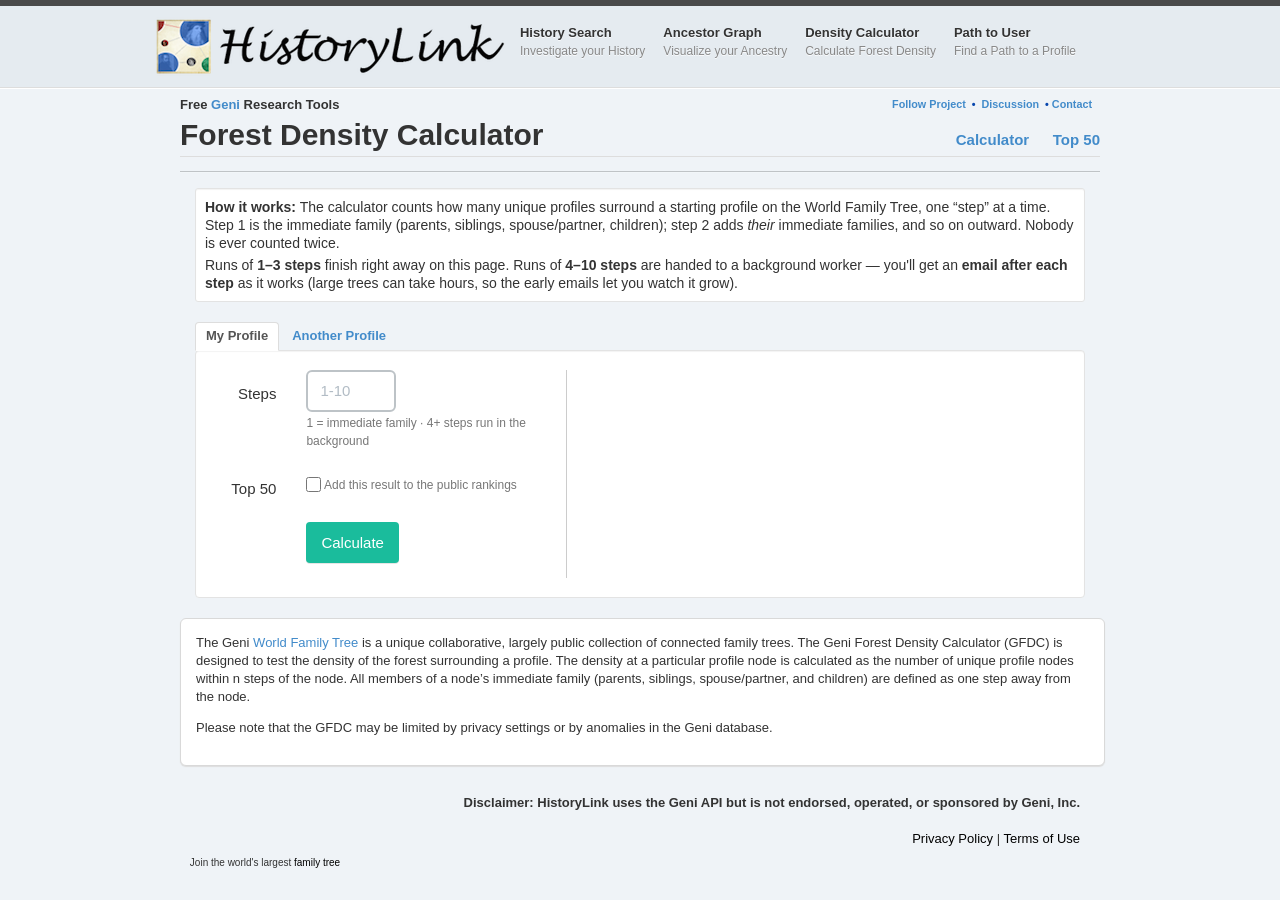
<file: templates/index.html>
<!doctype html>
<html xmlns="http://www.w3.org/1999/html">
<head>
    <title>Geni Forest Density Calculator</title>
    <meta name="google-site-verification" content="ZZb_ln-Vw9D0-tulhOxzLeg4YkRGXn9sfvtDq8d_CU8" />
    <link rel="icon" type="image/png" href="/static/favicon.ico?v=2" />
    <link href="/static/images/apple-touch-icon.png" rel="apple-touch-icon" />
    <link href="/static/images/apple-touch-icon-72x72.png" rel="apple-touch-icon" sizes="72x72" />
    <link href="/static/images/apple-touch-icon-114x114.png" rel="apple-touch-icon" sizes="114x114" />
    <link href="/static/images/apple-touch-icon-144x144.png" rel="apple-touch-icon" sizes="144x144" />
    <link type="text/css" rel="stylesheet" href="/static/css/base.css">
    <style>
        /* Four header items: tighten padding so they fit on one row */
        nav a, nav a:visited, nav a:focus { padding-left: 9px; padding-right: 9px; }
    </style>
    <script src="//ajax.googleapis.com/ajax/libs/jquery/1.7.1/jquery.min.js"></script>
    <script>window.jQuery || document.write('<script src="/static/js/jquery.js"><\/script>')</script>
    <script language="javascript" type="text/javascript">
        if(typeof String.prototype.trim !== 'function') {
            String.prototype.trim = function() {
                return this.replace(/^\s+|\s+$/g, '');
            }
        }
        if (!String.prototype.contains) {
            String.prototype.contains = function () {
                return String.prototype.indexOf.apply(this, arguments) !== -1;
            }
        }
        function isIE () {
          var myNav = navigator.userAgent.toLowerCase();
          return (myNav.indexOf('msie') != -1) ? parseInt(myNav.split('msie')[1]) : 15;
        }
    </script>


</head>
<body>
<div id="SiteContainer">

    <div id="headercolumn" class="columntab">
        <header>
        <div id="outerheader">
            <div class="container">
                <h1 class="logo one-third column alpha">
                    <a href="http://historylink.herokuapp.com/" title="HistoryLink">
                        <img src="/static/images/HistoryLink6.png" alt="HistoryLink" class="scale-with-grid" style="padding-left: 10px; padding-top: 5px;"/>
                        <img src="/static/images/HistoryLink5sm.png" alt="HistoryLink" class="scale-with-grid mobile-only"/>
                    </a>
                </h1>
                <nav class="menu two-thirds column omega">

                    <ul class="nav" style="margin-left: -2px!important;">
                        <li><a href="http://historylink.herokuapp.com/history">History Search<br/><span style="color: #888">Investigate your History</span></a></li>
                        <li><a href="http://historylink.herokuapp.com/graph">Ancestor Graph<br/><span style="color: #888">Visualize your Ancestry</span></a></li>
                        <li><a href="/login">Density Calculator<br/><span style="color: #888">Calculate Forest Density</span></a></li>
                        <li><a href="https://path-to-user.herokuapp.com/">Path to User<br/><span style="color: #888">Find a Path to a Profile</span></a></li>
                        <!--
                        <li><a href="/graph">SmartCopy<br/><span style="color: #888">Visualize your Ancestry</span></a></li>
                        <li><a href="/logout">Logout</a></li>
                        -->
                    </ul>
                </nav>
            </div>
            <div class="bottom-gradient ">
                <span class="left"></span>
                <span class="center"></span>
                <span class="right"></span>
            </div>
            </div>
            <div class="progress3" id="projectprocessing" style="display: none; text-shadow: none; text-align: center; color: #ffffff; background-color: #4a4a4a; border-bottom: 1px solid white; box-shadow: 0 1px 0 #dddddd; padding-bottom: 2px; padding-top: 2px; padding-bottom: 4px;"></div>
            <div class="progress1" id="statustext" style="display: none; text-shadow: none; text-align: center; color: #ffffff; background-color: #4a4a4a; border-bottom: 1px solid white; box-shadow: 0 1px 0 #dddddd; padding-bottom: 2px; padding-top: 2px; padding-bottom: 4px;"></div>
        </header>
    </div>

    <div class="progress2" style="display: none; height: 24px;"></div>
    <script>
        if (isIE() > 8) {
            document.write('<div style="padding-top: 70px;"></div>');
        } else {
            document.write('<center><strong>HistoryLink support for Internet Explorer ' + isIE() + ' is limited (unsupported for graph).  Please download <a href="http://www.google.com/chrome/" target="_blank">Google Chrome</a> or <a href="http://www.mozilla.org/en-US/firefox/" target="_blank">Firefox</a>.</strong></center>');
        }
    </script>

    <noscript>
        <div style="color:red;padding:100px;font-size:3em;">
            You need to enable JavaScript to experience the wonder of this site!
        </div>
    </noscript>

    <div id="page" class="columntab">


        <div style="margin-right: 30px;">
            <span><br/><strong>Free <a href="http://www.geni.com/" target="_blank">Geni</a> Research Tools</strong></span>
            <span style="float: right; margin-right: 8px; margin-top: -3px;"><strong><small><a href="http://www.geni.com/projects/HistoryLink/14021" target="_blank">Follow Project</a> <span style="color:#0645AD;">&nbsp;&bull;&nbsp;</span> <a href="http://www.geni.com/discussions?discussion_type=project-14021" target="_blank">Discussion</a> <span style="color:#0645AD;">&nbsp;&bull;&nbsp;</span><a href="javascript:" data-toggle="modal" data-target="#contactForm">Contact</a> </small></strong></span>
            <div ng-app="geniframework">

    <script type="text/javascript" src="/static/js/lib/angular.js"></script>
    <script type="text/javascript" src="/static/js/app.js?v=4"></script>
    <link type="text/css" rel="stylesheet" href="/static/css/custom.css?v=4">

    <link type="text/css" rel="stylesheet" href="/static/css/bootstrap.css">
    <link type="text/css" rel="stylesheet" href="/static/css/flat-ui.css">
    <div class="gfdc-titlebar">
        <h1>Forest Density Calculator</h1>
        <ul class="gfdc-nav">
            <li><a href="#/unique">Calculator</a></li>
            <li><a href="#/top50">Top 50</a></li>
        </ul>
    </div>

    <div>

        <div class="separator" style="margin-bottom: 15px;"></div>
        <div id='pageContent' class='row1'>
            <div ng-view=""> </div>
            <div class='loadingMask' ng-show="loading">
                <div class='loading'></div>
            </div>
            <!-- Modal -->

        </div>

    </div>
</div>
</div>

<div class="shadoweffect-business" style="margin-right: 25px;"><p>The Geni <a href='http://www.geni.com/worldfamilytree' target="blank">World Family Tree</a> is a
    unique collaborative, largely public collection of connected family trees.
    The Geni Forest Density Calculator (GFDC) is designed to test the density of
    the forest surrounding a profile.  The density at a particular profile node is
    calculated as the number of unique profile nodes within n steps of the node.
    All members of a node’s immediate family (parents, siblings, spouse/partner,
    and children) are defined as one step away from the node.</p>
    <p>Please note that the GFDC may be limited by privacy settings or
        by anomalies in the Geni database.</p></div>
<script src="/static/js/lib/jquery-ui-1.10.3.custom.min.js"></script>
<script src="/static/js/lib/bootstrap.min.js"></script>
<br/>
 </div>



    </div>

    <div id="copyright" class="columntab">
        <div class="terms" style="margin-right: 35px;"><br/>
            <table style="width:100%;"><tr><td style="width:205px;">
                <div style='width:200px;text-align:center'><iframe src='http://www.geni.com/trends/world_tree_badge' width='200' height='55' scrolling='no' frameborder='0'></iframe><div style='font-family:Arial,Helvetica,sans-serif;font-size:10px'>Join the world's largest <a href='http://www.geni.com'>family tree</a></div></div></td>
            <td style="text-align: right; vertical-align: text-top;">
                <font size="2"><strong>Disclaimer: HistoryLink uses the Geni API but is not endorsed, operated, or sponsored by Geni, Inc.</strong></font>
                <br/><br/>
                <a href="http://www.geni.com/company/privacy">Privacy Policy</a> |
                <a href="http://www.geni.com/company/terms_of_use">Terms of Use</a>

            </td></tr></table>
        </div>
    </div>
</div>
<div class="modal fade" id="contactForm" tabindex="-1" role="dialog" aria-labelledby="myModalLabel"
                 aria-hidden="true">
                <div class="modal-dialog">
                    <div class="modal-content">
                        <div class="modal-header">
                            <button type="button" class="close" data-dismiss="modal" aria-hidden="true">&times;</button>
                            <h4 class="modal-title" id="contactFormLabel">Contact us</h4>
                        </div>
                        <div class="modal-body">
                            <form id="gfdcContactForm" onsubmit="return gfdcSendContact(this);">
                                <div class="form-group">
                                    <input class="form-control" name="name" placeholder="Your name" maxlength="100" required/>
                                </div>
                                <div class="form-group">
                                    <input class="form-control" type="email" name="email" placeholder="Your email" maxlength="200" required/>
                                </div>
                                <div class="form-group">
                                    <textarea class="form-control" name="message" rows="5" placeholder="Your message" maxlength="4000" required></textarea>
                                </div>
                                <input type="text" name="website" value="" style="display:none" tabindex="-1" autocomplete="off"/>
                                <button type="submit" class="btn btn-primary" id="gfdcContactSend">Send message</button>
                                <span id="gfdcContactStatus" style="margin-left:10px;font-size:13px;"></span>
                            </form>
                        </div>
                        <!--<div class="modal-footer">
                          <button type="button" class="btn btn-default" data-dismiss="modal">Close</button>
                          <button type="button" class="btn btn-primary">Save changes</button>
                        </div>-->
                    </div>
                </div>
            </div>
<script type="text/javascript">
function gfdcSendContact(form){
    var btn = document.getElementById('gfdcContactSend');
    var status = document.getElementById('gfdcContactStatus');
    btn.disabled = true; status.style.color = '#666'; status.textContent = 'Sending…';
    fetch('/contact', {method: 'POST', body: new URLSearchParams(new FormData(form))})
        .then(function(r){ return r.json().then(function(j){ return {ok: r.ok, j: j}; }); })
        .then(function(res){
            btn.disabled = false;
            if(res.ok && res.j.sent){
                status.style.color = '#3c763d'; status.textContent = 'Message sent - thank you!';
            } else {
                status.style.color = '#a94442';
                status.textContent = (res.j && res.j.error) || 'Could not send - please try again.';
            }
        })
        .catch(function(){
            btn.disabled = false;
            status.style.color = '#a94442'; status.textContent = 'Could not send - please try again.';
        });
    return false;
}
</script>
<script language="javascript" type="text/javascript">
    var canvas = window.top.document.getElementById("app_content_frame");
    if (canvas != null) {
        canvas.style.height = document.getElementById("SiteContainer").offsetHeight + "px";
    }
</script>
<script type="text/javascript">

  var _gaq = _gaq || [];
  _gaq.push(['_setAccount', 'UA-44683726-1']);
  _gaq.push(['_trackPageview']);

  (function() {
    var ga = document.createElement('script'); ga.type = 'text/javascript'; ga.async = true;
    ga.src = ('https:' == document.location.protocol ? 'https://ssl' : 'http://www') + '.google-analytics.com/ga.js';
    var s = document.getElementsByTagName('script')[0]; s.parentNode.insertBefore(ga, s);
  })();

</script>
</body>
</html>
</file>
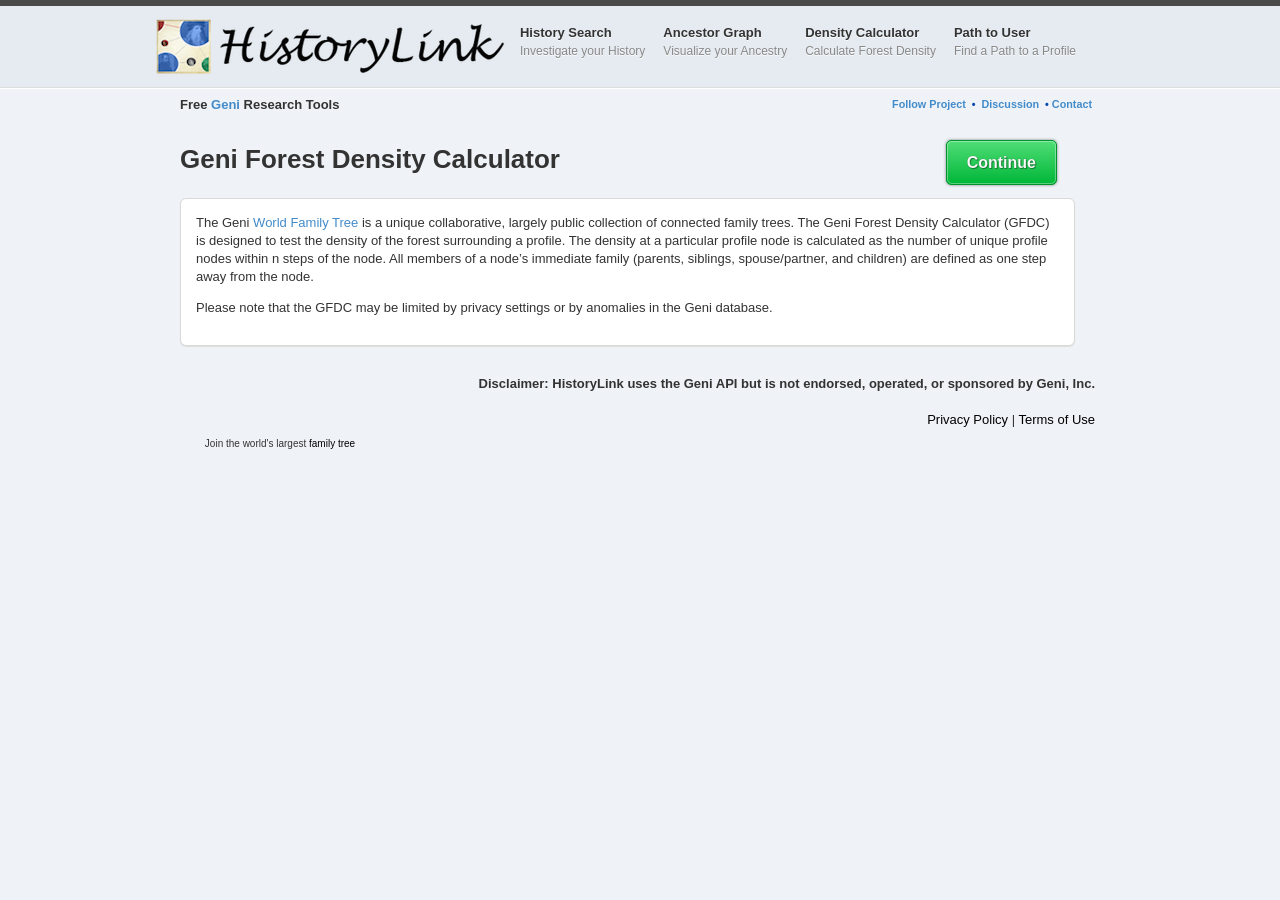
<file: templates/login.html>
<!doctype html>
<html xmlns="http://www.w3.org/1999/html">
<head>
    <title>Geni Forest Density Calculator</title>
    <meta name="google-site-verification" content="ZZb_ln-Vw9D0-tulhOxzLeg4YkRGXn9sfvtDq8d_CU8" />
    <link rel="icon" type="image/png" href="/static/favicon.ico?v=2" />
    <link href="/static/images/apple-touch-icon.png" rel="apple-touch-icon" />
    <link href="/static/images/apple-touch-icon-72x72.png" rel="apple-touch-icon" sizes="72x72" />
    <link href="/static/images/apple-touch-icon-114x114.png" rel="apple-touch-icon" sizes="114x114" />
    <link href="/static/images/apple-touch-icon-144x144.png" rel="apple-touch-icon" sizes="144x144" />
    <link type="text/css" rel="stylesheet" href="/static/css/base.css">
    <style>
        /* Four header items: tighten padding so they fit on one row */
        nav a, nav a:visited, nav a:focus { padding-left: 9px; padding-right: 9px; }
    </style>
    <script src="//ajax.googleapis.com/ajax/libs/jquery/1.7.1/jquery.min.js"></script>
    <script>window.jQuery || document.write('<script src="/static/js/jquery.js"><\/script>')</script>
    <script language="javascript" type="text/javascript">
        if(typeof String.prototype.trim !== 'function') {
            String.prototype.trim = function() {
                return this.replace(/^\s+|\s+$/g, '');
            }
        }
        if (!String.prototype.contains) {
            String.prototype.contains = function () {
                return String.prototype.indexOf.apply(this, arguments) !== -1;
            }
        }
        function isIE () {
            var myNav = navigator.userAgent.toLowerCase();
            return (myNav.indexOf('msie') != -1) ? parseInt(myNav.split('msie')[1]) : 15;
        }
    </script>


</head>
<body>
<div id="SiteContainer">

    <div id="headercolumn" class="columntab">
        <header>
            <div id="outerheader">
                <div class="container">
                    <h1 class="logo one-third column alpha">
                        <a href="http://historylink.herokuapp.com/" title="HistoryLink">
                            <img src="/static/images/HistoryLink6.png" alt="HistoryLink" class="scale-with-grid" style="padding-left: 10px; padding-top: 5px;"/>
                            <img src="/static/images/HistoryLink5sm.png" alt="HistoryLink" class="scale-with-grid mobile-only"/>
                        </a>
                    </h1>
                    <nav class="menu two-thirds column omega">

                        <ul class="nav" style="margin-left: -2px!important;">
                            <li><a href="http://historylink.herokuapp.com/history">History Search<br/><span style="color: #888">Investigate your History</span></a></li>
                            <li><a href="http://historylink.herokuapp.com/graph">Ancestor Graph<br/><span style="color: #888">Visualize your Ancestry</span></a></li>
                            <li><a href="/login">Density Calculator<br/><span style="color: #888">Calculate Forest Density</span></a></li>
                            <li><a href="https://path-to-user.herokuapp.com/">Path to User<br/><span style="color: #888">Find a Path to a Profile</span></a></li>
                            <!--
                            <li><a href="/graph">SmartCopy<br/><span style="color: #888">Visualize your Ancestry</span></a></li>
                            <li><a href="/logout">Logout</a></li>
                            -->
                        </ul>
                    </nav>
                </div>
                <div class="bottom-gradient ">
                    <span class="left"></span>
                    <span class="center"></span>
                    <span class="right"></span>
                </div>
            </div>
            <div class="progress3" id="projectprocessing" style="display: none; text-shadow: none; text-align: center; color: #ffffff; background-color: #4a4a4a; border-bottom: 1px solid white; box-shadow: 0 1px 0 #dddddd; padding-bottom: 2px; padding-top: 2px; padding-bottom: 4px;"></div>
            <div class="progress1" id="statustext" style="display: none; text-shadow: none; text-align: center; color: #ffffff; background-color: #4a4a4a; border-bottom: 1px solid white; box-shadow: 0 1px 0 #dddddd; padding-bottom: 2px; padding-top: 2px; padding-bottom: 4px;"></div>
        </header>
    </div>

    <div class="progress2" style="display: none; height: 24px;"></div>
    <script>
        if (isIE() > 8) {
            document.write('<div style="padding-top: 70px;"></div>');
        } else {
            document.write('<center><strong>HistoryLink support for Internet Explorer ' + isIE() + ' is limited (unsupported for graph).  Please download <a href="http://www.google.com/chrome/" target="_blank">Google Chrome</a> or <a href="http://www.mozilla.org/en-US/firefox/" target="_blank">Firefox</a>.</strong></center>');
        }
    </script>

    <noscript>
        <div style="color:red;padding:100px;font-size:3em;">
            You need to enable JavaScript to experience the wonder of this site!
        </div>
    </noscript>

    <div id="page" class="columntab">
        <div style="margin-right: 30px;">
            <span><br/><strong>Free <a href="http://www.geni.com/" target="_blank">Geni</a> Research Tools</strong></span>
            <span style="float: right; margin-right: 8px; margin-top: -3px;"><strong><small><a href="http://www.geni.com/projects/HistoryLink/14021" target="_blank">Follow Project</a> <span style="color:#0645AD;">&nbsp;&bull;&nbsp;</span> <a href="http://www.geni.com/discussions?discussion_type=project-14021" target="_blank">Discussion</a> <span style="color:#0645AD;">&nbsp;&bull;&nbsp;</span><a href="javascript:" data-toggle="modal" data-target="#contactForm">Contact</a> </small></strong></span>
            <div ng-app="geniframework">

                <script type="text/javascript" src="/static/js/lib/angular.js"></script>
                <script type="text/javascript" src="/static/js/app.js"></script>
                <link type="text/css" rel="stylesheet" href="/static/css/custom.css">

                <link type="text/css" rel="stylesheet" href="/static/css/bootstrap.css">
                <link type="text/css" rel="stylesheet" href="/static/css/flat-ui.css">
                <br/>
                <div class='container'>

                    <table style="width: 100%;"><tr><td><h1>Geni Forest Density Calculator</h1></td><td align="right" valign="top">
                        <div style="display:block;  margin-top: 8px; padding-right: 0px;">
                            <button id="searchbutton" align="MIDDLE" onClick="window.location.href='/login'" class="cta cta-green">Continue</button>
                        </div>
                    </td></tr></table>


                </div>
            </div>
<br/>
            <div class="shadoweffect-business" style="margin-right: 25px;"><p>The Geni <a href='http://www.geni.com/worldfamilytree' target="blank">World Family Tree</a> is a
                unique collaborative, largely public collection of connected family trees.
                The Geni Forest Density Calculator (GFDC) is designed to test the density of
                the forest surrounding a profile.  The density at a particular profile node is
                calculated as the number of unique profile nodes within n steps of the node.
                All members of a node’s immediate family (parents, siblings, spouse/partner,
                and children) are defined as one step away from the node.</p>
                <p>Please note that the GFDC may be limited by privacy settings or
                    by anomalies in the Geni database.</p></div>
            <script src="/static/js/lib/jquery-ui-1.10.3.custom.min.js"></script>
            <script src="/static/js/lib/bootstrap.min.js"></script>
            <br/>
        </div>



    </div>

    <div id="copyright" class="columntab">
        <div class="terms" style="margin-right: 35px;"><br/>
            <table style="width:100%;"><tr><td style="width:205px;">
                <div style='width:200px;text-align:center'><iframe src='http://www.geni.com/trends/world_tree_badge' width='200' height='55' scrolling='no' frameborder='0'></iframe><div style='font-family:Arial,Helvetica,sans-serif;font-size:10px'>Join the world's largest <a href='http://www.geni.com'>family tree</a></div></div></td>
                <td style="text-align: right; vertical-align: text-top;">
                    <font size="2"><strong>Disclaimer: HistoryLink uses the Geni API but is not endorsed, operated, or sponsored by Geni, Inc.</strong></font>
                    <br/><br/>
                    <a href="http://www.geni.com/company/privacy">Privacy Policy</a> |
                    <a href="http://www.geni.com/company/terms_of_use">Terms of Use</a>

                </td></tr></table>
        </div>
    </div>
</div>
<div class="modal fade" id="contactForm" tabindex="-1" role="dialog" aria-labelledby="myModalLabel"
     aria-hidden="true">
    <div class="modal-dialog">
        <div class="modal-content">
            <div class="modal-header">
                <button type="button" class="close" data-dismiss="modal" aria-hidden="true">&times;</button>
                <h4 class="modal-title" id="contactFormLabel">Contact us</h4>
            </div>
            <div class="modal-body">
                <form id="gfdcContactForm" onsubmit="return gfdcSendContact(this);">
                    <div class="form-group">
                        <input class="form-control" name="name" placeholder="Your name" maxlength="100" required/>
                    </div>
                    <div class="form-group">
                        <input class="form-control" type="email" name="email" placeholder="Your email" maxlength="200" required/>
                    </div>
                    <div class="form-group">
                        <textarea class="form-control" name="message" rows="5" placeholder="Your message" maxlength="4000" required></textarea>
                    </div>
                    <input type="text" name="website" value="" style="display:none" tabindex="-1" autocomplete="off"/>
                    <button type="submit" class="btn btn-primary" id="gfdcContactSend">Send message</button>
                    <span id="gfdcContactStatus" style="margin-left:10px;font-size:13px;"></span>
                </form>
            </div>
            <!--<div class="modal-footer">
              <button type="button" class="btn btn-default" data-dismiss="modal">Close</button>
              <button type="button" class="btn btn-primary">Save changes</button>
            </div>-->
        </div>
    </div>
</div>
<script type="text/javascript">
function gfdcSendContact(form){
    var btn = document.getElementById('gfdcContactSend');
    var status = document.getElementById('gfdcContactStatus');
    btn.disabled = true; status.style.color = '#666'; status.textContent = 'Sending…';
    fetch('/contact', {method: 'POST', body: new URLSearchParams(new FormData(form))})
        .then(function(r){ return r.json().then(function(j){ return {ok: r.ok, j: j}; }); })
        .then(function(res){
            btn.disabled = false;
            if(res.ok && res.j.sent){
                status.style.color = '#3c763d'; status.textContent = 'Message sent - thank you!';
            } else {
                status.style.color = '#a94442';
                status.textContent = (res.j && res.j.error) || 'Could not send - please try again.';
            }
        })
        .catch(function(){
            btn.disabled = false;
            status.style.color = '#a94442'; status.textContent = 'Could not send - please try again.';
        });
    return false;
}
</script>
<script language="javascript" type="text/javascript">
    var canvas = window.top.document.getElementById("app_content_frame");
    if (canvas != null) {
        canvas.style.height = document.getElementById("SiteContainer").offsetHeight + "px";
    }
</script>
<script type="text/javascript">

    var _gaq = _gaq || [];
    _gaq.push(['_setAccount', 'UA-44683726-1']);
    _gaq.push(['_trackPageview']);

    (function() {
        var ga = document.createElement('script'); ga.type = 'text/javascript'; ga.async = true;
        ga.src = ('https:' == document.location.protocol ? 'https://ssl' : 'http://www') + '.google-analytics.com/ga.js';
        var s = document.getElementsByTagName('script')[0]; s.parentNode.insertBefore(ga, s);
    })();

</script>
</body>
</html>
</file>
<file: static/css/base.css>
body, div, span, object, iframe, h1, h2, h3, h4, h5, h6, p, blockquote,
pre, a, code, em, img, dl, dt, dd, ol, ul, li, form, table, caption, th,
td, canvas, embed, button {
  margin: 0;
  padding: 0;
  border: 0;
}

a img {border: none; }


ul, ol {
  list-style-type: none;
}

body {
 	margin: 0;
  	margin-bottom: 25px;
    background: #EFF3F7;
    height:100%;
}

#SiteContainer {
	display:block;
	position:relative;
	margin:0;
	padding:0;
	min-width:480px;
    margin-left: 30px;
	background:url("/static/images/header-gradient.png") repeat-x;
}



body,
input,
textarea,
td,
button {
  font: 13px/18px 'Open Sans', "HelveticaNeue", "Helvetica Neue", Helvetica, Arial, sans-serif;
  color: #333;
}

a {
  color: #3b5998;
  text-decoration: none;
}


a:hover {
  text-decoration: underline;
}


.columntab {
  margin: auto;
  width: 100%;
  max-width: 950px;
  margin-top: -12px;
}


/* Buttons */

button,
button:disabled:hover,
button:disabled:active {
  cursor: pointer;
  margin: 0;
  outline-style: none;

  border: 1px solid #bcbcbc;
  border-bottom-color: #a2a2a2;
  border-top-color: #c9c9c9;
  -webkit-border-radius: 5px;
  -moz-border-radius: 5px;
  -o-border-radius: 5px;
  border-radius: 5px;

  -webkit-box-shadow: rgba(0, 0, 0, 0.1) 0 1px 0 0;
  -moz-box-shadow: rgba(0, 0, 0, 0.1) 0 1px 0 0;
  box-shadow: rgba(0, 0, 0, 0.1) 0 1px 0 0;

  padding: 5px;
  padding-left: 11px;
  padding-right: 11px;

  background: #f9f9f9;
  background: -webkit-gradient(linear, left top, left bottom, from(#ffffff), to(#f6f6f6));
  background: -moz-linear-gradient(top,  #ffffff,  #f6f6f6);

  text-decoration: none;
  font-weight: bold;
  color: #333;
}

button:hover {
  border-color: #a2a2a2;
  text-decoration: none;
}

button:active {
  background: #f6f6f6;
}

button:disabled,
button:disabled:hover,
button:disabled:active {
  color: #aaa;
}


/* Layout */

#page {
  margin-top: 20px;
}

p {
  margin-bottom: 1em;
}

a img {border: none; }

#copyright .terms {
    color: #aaa;
    clear: both;
    text-align: center;
    font-size: 1.1em;
    line-height: 1.6em;
    position: relative;
    z-index: 10;
}

#copyright a:link, #copyright a:visited {
    color: #000;
}

#copyright a:hover {
    color: #aaa;
}

.shadoweffect
{
    background:#fff;
    border:1px solid #d9d9d9;
    -webkit-box-shadow:#ddd 0 1px 1px;
    -moz-box-shadow:#ddd 0 1px 1px;
    box-shadow:#ddd 0 1px 1px;
    -moz-border-radius: 6px;
    -webkit-border-radius: 6px;
    -o-border-radius: 6px;
    border-radius: 6px;

    padding:5px 0 2px 0;
    position: relative;
    z-index: 3;
}


.shadoweffect-hover
{
    background:#fff;
    border:1px solid #5d91fc;
    -webkit-border-radius:6px;
    -webkit-box-shadow:#ddd 0 1px 1px;
    -moz-box-shadow:#ddd 0 1px 1px;
    box-shadow:#ddd 0 1px 1px;
    border-radius: 6px;
    -moz-border-radius: 6px;
    padding:5px 0px 2px 0px;
    cursor:pointer;
}

.shadoweffect-note
{
    padding:25px;
    padding-bottom:0px;
    position: relative;
    z-index: 3;
    font-size: small;
}

.shadoweffect-business
{
    background:#fff;
    border:1px solid #d9d9d9;
    -webkit-box-shadow:#ddd 0 1px 1px;
    -moz-box-shadow:#ddd 0 1px 1px;
    box-shadow:#ddd 0 1px 1px;
    -webkit-border-radius:6px;
    -moz-border-radius: 6px;
    -o-border-radius: 6px;
    border-radius: 6px;
    padding:15px;
    position: relative;
    z-index: 3;
}

.shadoweffect-sidebar
{
    background:#FDFDFD;
    border:1px solid #d9d9d9;
    border-radius: 6px;
    -moz-border-radius: 6px;
    -webkit-border-radius:6px;
    -webkit-box-shadow:#ddd 0 1px 1px;
    -moz-box-shadow:#ddd 0 1px 1px;
    box-shadow:#ddd 0 1px 1px;
    padding:0px 15px 15px 15px;
    position: relative;
    z-index: 3;
}

.graphbar {
    border: 0px;
    background: #50de76;
}

.graphbarblue {
    border: 0px;
    background: #00c6ff;
}

.graphbarorange {
    border: 0px;
    background: #e88826;
}

.cta {
    float: left;
    display: inline-block;
    padding: 0 20px;
    color: #fff;
    font: bold 16px Helvetica, Arial, sans-serif;
    font-smooth: always;
    text-shadow: 1px 1px 1px rgba(0, 0, 0, 0.35);
    -webkit-text-stroke: 1px rgba(0, 0, 0, 0.1);
    -webkit-font-smoothing:antialiased;
    height: 45px;
    text-decoration: none;
    line-height: 44px;
    white-space: nowrap;
    -webkit-border-radius: 5px;
    -moz-border-radius: 5px;
    -o-border-radius: 5px;
    border-radius: 5px;
    position: relative;
    z-index: 10;
    -moz-box-shadow: 0 0 3px rgba(0, 0, 0, 0.5);
    -webkit-box-shadow: 0 0 3px rgba(0, 0, 0, 0.5);
    box-shadow: 0 0 3px rgba(0, 0, 0, 0.5);
    -ms-filter: "progid:DXImageTransform.Microsoft.Shadow(Strength=2, Direction=120, Color='#333333')";
    filter: progid:DXImageTransform.Microsoft.Shadow(Strength=2, Direction=120, Color='#333333');
    -ms-user-select: none;
    -moz-user-select: none;
    -webkit-user-select:none;
    -khtml-user-select: none;
    user-select: none;
    overflow: visible;
    outline: none;
}
.cta:before {
    content: "";
    display: block;
    position: absolute;
    z-index: -1;
    top: 0;
    left: 0;
    right: 0;
    bottom: 0;
    -webkit-border-radius: 5px;
    -moz-border-radius: 5px;
    -o-border-radius: 5px;
    border-radius: 5px;
}
.cta:hover {
    -moz-box-shadow: 0 2px 4px rgba(0, 0, 0, 0.35);
    -webkit-box-shadow: 0 2px 4px rgba(0, 0, 0, 0.35);
    box-shadow: 0 2px 4px rgba(0, 0, 0, 0.35);
}
.cta:active {
    -moz-box-shadow: 0 0 0;
    -webkit-box-shadow: 0 0 0;
    box-shadow: 0 0 0;
}
.cta-red, .cta-green, .cta-blue, .cta-yellow {
    -webkit-transition: border-color .218s;
    -moz-transition: border .218s;
    -o-transition: border-color .218s;
    transition: border-color .218s;
}

.cta-red {
    border: solid 1px #b8473d;
    background: #f36c4d;
    background: -webkit-gradient(linear, left top, left bottom, from(#f36c4d), to(#ef3e29));
    background: -moz-linear-gradient(top, #f36c4d, #ef3e29);
    background: -ms-linear-gradient(top, #f36c4d, #ef3e29);
    background: -o-linear-gradient(top, #f36c4d, #ef3e29);
    filter:  progid:DXImageTransform.Microsoft.gradient(startColorStr='#f36c4d', EndColorStr='#ef3e29');
    -ms-filter: "progid:DXImageTransform.Microsoft.gradient(startColorStr='#f36c4d', EndColorStr='#ef3e29')";
}
.cta-red:before {
    border: solid 1px #f67b5f;
    border-color: rgba(255, 255, 255, 0.35);
}
.cta-red:hover {
    color: #fff;
    border: solid 1px #90332b;
    background: -webkit-gradient(linear, left top, left bottom, from(#fb856a), to(#f7523f));
    background: -moz-linear-gradient(top, #fb856a, #f7523f);
    background: -ms-linear-gradient(top, #fb856a, #f7523f);
    background: -o-linear-gradient(top, #fb856a, #f7523f);
    filter:  progid:DXImageTransform.Microsoft.gradient(startColorStr='#fb856a', EndColorStr='#f7523f');
    -ms-filter: "progid:DXImageTransform.Microsoft.gradient(startColorStr='#fb856a', EndColorStr='#f7523f')";
}
.cta-red:active {
    color: #fff;
    border: solid 1px #90332b;
    background: -webkit-gradient(linear, left top, left bottom, from(#ef3e29), to(#f36c4d));
    background: -moz-linear-gradient(top, #ef3e29, #f36c4d);
    background: -ms-linear-gradient(top, #ef3e29, #f36c4d);
    background: -o-linear-gradient(top, #ef3e29, #f36c4d);
    filter:  progid:DXImageTransform.Microsoft.gradient(startColorStr='#ef3e29', EndColorStr='#f36c4d');
    -ms-filter: "progid:DXImageTransform.Microsoft.gradient(startColorStr='#ef3e29', EndColorStr='#f36c4d')";
}

.cta-green {
    border: solid 1px #00922d;
    background: #00b638;
    background: -webkit-gradient(linear, left top, left bottom, from(#50de76), to(#00b638));
    background: -moz-linear-gradient(top, #50de76, #00b638);
    background: -ms-linear-gradient(top, #50de76, #00b638);
    background: -o-linear-gradient(top, #50de76, #00b638);
    filter:  progid:DXImageTransform.Microsoft.gradient(startColorStr='#50de76', EndColorStr='#00b638');
    -ms-filter: "progid:DXImageTransform.Microsoft.gradient(startColorStr='#50de76', EndColorStr='#00b638')";
}
.cta-green:before {
    border: solid 1px #78e695;
    border-color: rgba(255, 255, 255, 0.35);
}
.cta-green:hover {
    color: #fff;
    border: solid 1px #006e22;
    background: -webkit-gradient(linear, left top, left bottom, from(#5cec82), to(#00c43c));
    background: -moz-linear-gradient(top, #5cec82, #00c43c);
    background: -ms-linear-gradient(top, #5cec82, #00c43c);
    background: -o-linear-gradient(top, #5cec82, #00c43c);
    filter:  progid:DXImageTransform.Microsoft.gradient(startColorStr='#5cec82', EndColorStr='#00c43c');
    -ms-filter: "progid:DXImageTransform.Microsoft.gradient(startColorStr='#5cec82', EndColorStr='#00c43c')";
}
.cta-green:active {
    color: #fff;
    border: solid 1px #006e22;
    background: -webkit-gradient(linear, left top, left bottom, from(#00b638), to(#50de76));
    background: -moz-linear-gradient(top, #00b638, #50de76);
    background: -ms-linear-gradient(top, #00b638, #50de76);
    background: -o-linear-gradient(top, #00b638, #50de76);
    filter:  progid:DXImageTransform.Microsoft.gradient(startColorStr='#00b638', EndColorStr='#50de76');
    -ms-filter: "progid:DXImageTransform.Microsoft.gradient(startColorStr='#00b638', EndColorStr='#50de76')";
}
.cta-blue {
    border: solid 1px #0870c0;
    background: #007bda;
    background: -webkit-gradient(linear, left top, left bottom, from(#00c6ff), to(#007bda));
    background: -moz-linear-gradient(top, #00c6ff, #007bda);
    background: -ms-linear-gradient(top, #00c6ff, #007bda);
    background: -o-linear-gradient(top, #00c6ff, #007bda);
    filter:  progid:DXImageTransform.Microsoft.gradient(startColorStr='#00c6ff', EndColorStr='#007bda');
    -ms-filter: "progid:DXImageTransform.Microsoft.gradient(startColorStr='#00c6ff', EndColorStr='#007bda')";
}
.cta-blue:before {
    border: solid 1px #3bb4ec;
    border-color: rgba(255, 255, 255, 0.35);
}
.cta-blue:hover {
    color: #fff;
    border: solid 1px #065491;
    background: -webkit-gradient(linear, left top, left bottom, from(#21cdff), to(#0387ec));
    background: -moz-linear-gradient(top, #21cdff, #0387ec);
    background: -ms-linear-gradient(top, #21cdff, #0387ec);
    background: -o-linear-gradient(top, #21cdff, #0387ec);
    filter:  progid:DXImageTransform.Microsoft.gradient(startColorStr='#21cdff', EndColorStr='#0387ec');
    -ms-filter: "progid:DXImageTransform.Microsoft.gradient(startColorStr='#21cdff', EndColorStr='#0387ec')";
}
.cta-blue:active {
    color: #fff;
    border: solid 1px #065491;
    background: -webkit-gradient(linear, left top, left bottom, from(#007bda), to(#00c6ff));
    background: -moz-linear-gradient(top, #007bda, #00c6ff);
    background: -ms-linear-gradient(top, #007bda, #00c6ff);
    background: -o-linear-gradient(top, #007bda, #00c6ff);
    filter:  progid:DXImageTransform.Microsoft.gradient(startColorStr='#007bda', EndColorStr='#00c6ff');
    -ms-filter: "progid:DXImageTransform.Microsoft.gradient(startColorStr='#007bda', EndColorStr='#00c6ff')";
}
.cta-yellow {
    border: solid 1px #db8300;
    background: #ff9900;
    background: -webkit-gradient(linear, left top, left bottom, from(#ffcc00), to(#ff9900));
    background: -moz-linear-gradient(top, #ffcc00, #ff9900);
    background: -ms-linear-gradient(top, #ffcc00, #ff9900);
    background: -o-linear-gradient(top, #ffcc00, #ff9900);
    filter:  progid:DXImageTransform.Microsoft.gradient(startColorStr='#ffcc00', EndColorStr='#ff9900');
    -ms-filter: "progid:DXImageTransform.Microsoft.gradient(startColorStr='#ffcc00', EndColorStr='#ff9900')";
}
.cta-yellow:before {
    border: solid 1px #ffc63b;
    border-color: rgba(255, 255, 255, 0.35);
}
.cta-yellow:hover {
    color: #fff;
    border: solid 1px #ad6800;
    background: -webkit-gradient(linear, left top, left bottom, from(#ffd322), to(#ffa51f));
    background: -moz-linear-gradient(top, #ffd322, #ffa51f);
    background: -ms-linear-gradient(top, #ffd322, #ffa51f);
    background: -o-linear-gradient(top, #ffd322, #ffa51f);
    filter:  progid:DXImageTransform.Microsoft.gradient(startColorStr='#ffd322', EndColorStr='#ffa51f');
    -ms-filter: "progid:DXImageTransform.Microsoft.gradient(startColorStr='#ffd322', EndColorStr='#ffa51f')";
}
.cta-yellow:active {
    color: #fff;
    border: solid 1px #ad6800;
    background: -webkit-gradient(linear, left top, left bottom, from(#ff9900), to(#ffcc00));
    background: -moz-linear-gradient(top, #ff9900, #ffcc00);
    background: -ms-linear-gradient(top, #ff9900, #ffcc00);
    background: -o-linear-gradient(top, #ff9900, #ffcc00);
    filter:  progid:DXImageTransform.Microsoft.gradient(startColorStr='#ff9900', EndColorStr='#ffcc00');
    -ms-filter: "progid:DXImageTransform.Microsoft.gradient(startColorStr='#ff9900', EndColorStr='#ffcc00')";
}

.ctareview-lightgray {
    border: solid 1px #f5f5f5;
    background: #f0f0f0;
}
.ctareview-lightgray:before {
    border: solid 1px #e4e4e4;
    border-color: rgba(255, 255, 255, 0.35);
}

.ctaadd {
    padding:1px 0;
    margin: 5px 0;
    color: #000;
    -webkit-border-radius: 3px;
    -moz-border-radius: 3px;
    -o-border-radius: 3px;
    border-radius: 3px;
    position: relative;
    z-index: 10;
    -moz-box-shadow: 0 0 2px rgba(0, 0, 0, 0.5);
    -webkit-box-shadow: 0 0 2px rgba(0, 0, 0, 0.5);
    box-shadow: 0 0 2px rgba(0, 0, 0, 0.5);
    -ms-filter: "progid:DXImageTransform.Microsoft.Shadow(Strength=2, Direction=120, Color='#333333')";
    filter: progid:DXImageTransform.Microsoft.Shadow(Strength=2, Direction=120, Color='#333333');
    overflow: visible;
    outline: none;
}
.ctaadd:before {
    content: "";
    display: block;
    position: absolute;
    z-index: -1;
    top: 0;
    left: 0;
    right: 0;
    bottom: 0;
    -webkit-border-radius: 3px;
    -moz-border-radius: 3px;
    -o-border-radius: 3px;
    border-radius: 3px;
}

.ctaadd-lightgray {
    -webkit-transition: border-color .218s;
    -moz-transition: border .218s;
    -o-transition: border-color .218s;
    transition: border-color .218s;
}

.ctaadd-lightgray {
    border: solid 1px #f5f5f5;
    background: #f0f0f0;
}
.ctaadd-lightgray:before {
    border: solid 1px #e4e4e4;
    border-color: rgba(255, 255, 255, 0.35);
}



.separator {
    border-top: 1px solid rgba(0, 0, 0, 0.2);
    border-bottom: 1px solid rgba(255, 255, 255, 0.2);
    margin:0.5em 0;
}


/* -----------------------------------------------------------*/

nav a:hover { color: black; text-decoration: none;}

nav a, nav a:visited, nav a:focus {
    display: block;
    height: 63px;
    padding: 20px 20px 0 20px;
    text-decoration: none;
    color: #666;
    font-weight: 600;
    border-top: 3px solid black;
    margin-top: 1px;
}

nav ul {
    float: right;
    height: 61px;
    margin-bottom: 20px;
}
nav li {
    list-style: none;
    display: block;
    float: left;
    margin-top: -6px;
    margin-bottom: 0;
}


img.scale-with-grid {
    height: auto
}
.mobile-only {
    display: none
}

header {
    border-top: 6px solid black;
    position: fixed;
    z-index: 1000;
    top: 0;
    left: 0;
    right: 0;
    background:#E5EBF0 url("");
}

header h1 a {
    display: block;
    max-height: 80px;
}

.bottom-gradient {
    position: relative;
    height: 0;
    border-top: 1px solid #DDD;
    border-bottom: 1px solid white;
    z-index: -99;
    clear: both;
    margin: 0;
}

.container {
    position: relative;
    width: 990px;
    margin: 0 auto;
    padding: 0;
    margin-bottom: -5px;
}

.column {
    float: left;
    display: inline;
    margin-left: 10px;
    margin-right: 10px
}


.column.alpha {
    margin-left: 0
}

.column.omega {
    margin-right: 0
}

.container .one-third.column {
    width: 300px
}

.container .two-thirds.column {
    width: 620px
}


@media only screen and (min-width: 768px) and (max-width: 959px) {
    .container {
        width: 768px
    }

    .container .column {
        margin-left: 10px;
        margin-right: 10px
    }

    .column.alpha {
        margin-left: 0;
        margin-right: 10px
    }

    .column.omega {
        margin-right: 0;
        margin-left: 10px
    }

    .container .one-third.column {
        width: 236px
    }

    .container .two-thirds.column {
        width: 492px
    }

}

@media only screen and (max-width: 767px) {
    .container {
        width: 300px
    }

    .column {
        margin: 0
    }

    .container .one-third.column, .container .two-thirds.column {
        width: 300px
    }

}

@media only screen and (min-width: 480px) and (max-width: 767px) {
    .container {
        width: 420px
    }

    .column {
        margin: 0
    }

    .container .one-third.column, .container .two-thirds.column {
        width: 420px
    }
}

.container:after {
    content: "\0020";
    display: block;
    height: 0;
    clear: both;
    visibility: hidden
}

@media only screen and (max-width: 959px) {

    nav ul {
        height: 40px
    }

    nav li a, nav li a:visited, nav li a:focus {
        display: inline-block;
        height: 40px;
        width: auto;
        padding: 23px 15px 0 15px
    }

    nav li a span {
        display: none
    }
}

@media only screen and (min-width: 768px) and (max-width: 959px) {
    header h1, header h1 a, header h1 a img {
        max-height: 60px
    }

}

@media only screen and (max-width: 767px) {



    header h1.logo.one-third.column {
        width: 50px;
        margin-top: 5px
    }

    header nav.menu.two-thirds.column {
        width: 370px
    }

    header h1.logo img {
        display: none;
    }

    header h1.logo img.mobile-only {
        display: block
    }

    label, legend {
        text-align: left;
        padding: 0 0 10px 5px
    }

}

@media only screen and (min-width: 480px) and (max-width: 767px) {
    nav li a, nav li a:visited, nav li a:focus {
        padding: 23px 10px 0 10px
    }

}

@media only screen and (max-width: 479px) {

    nav li a, nav li a:visited, nav li a:focus {
        padding: 17px 2px 0 2px
    }

    nav ul.nav {
        height: 30px;
        margin: 0
    }

    header h1.logo.one-third.column {
        width: 30px;
        margin-top: 10px
    }

    header nav.menu.two-thirds.column {
        width: 270px
    }
}

header, nav a, nav a:visited, nav a:focus {
    border-top-color: #4a4a4a;
    color: #333;
    text-shadow: 0 1px 0 rgba(255, 255, 255, 0.8)
}

nav a:hover {
    color: #000;
    border-top-color: #c1c1c1
}

nav a span {
    color: #888;
    font-size: 12px;
    font-weight: normal
}

a, a:visited {
    color: #3B5998
}

a:hover, a:focus {
    color: #000
}
</file>
<file: static/css/custom.css>
#pageContent .relations .col-xs-4{width: 30%; margin-right:2%}
#pageContent p{font-size: 14px;}
a.panel-title{font-weight: bold;}
a.panel-title:hover{color: #16a085}
a.panel-title:hover{text-decoration:underline}
.relations a.panel-title:hover{color: #FFF}
.male{color: #16a085}
.female{color: #428bca}
.recentProfile{float: left; margin-bottom: 10px;}
.relations .panel-heading{padding: 0px 15px}
.zeroProfiles{font-size: 14px;cursor:default}
.relations p, .zeroMargin{margin: 0}
h5.rsvp{font-size: 15px;margin-top: 0; margin-bottom:10px; color:#3c763d }
.rsvpContainer .label{padding: 10px 40px}
footer{background-color:transparent !important; text-align:center;color: #3c763d !important}


#uniqueProfiles{padding-left: 15px;}
#uniqueProfiles .col-xs-4{width: 30%; margin-right:10px;padding: 10px}
#uniqueProfiles .col-xs-4 p{font-weight: bold;margin-bottom: 5px;}
footer hr{border-top: 1px solid #2f4154}
#pageContent{overflow:hidden}
.overlay{background:#000; width: 100%; height: 100%; position: absolute;top: 0}
.loading{background: url('/static/images/ajax-loader.gif') no-repeat;width:20px; height: 20px;}
#uniqueProfiles .label{padding: 10px 15px}

.tableData{padding-left: 100px !important; font-size: 13px;padding-top: 15px}
.error{color: #f00; font-size: 13px;}
.form-group{margin-bottom: 5px !important}
.nav-tabs{border-bottom: 0 !important}
#top10Controller .col-xs-3{width: 20%; margin-left:35px; font-size: 13px;}
#top10Controller .col-xs-3 p{margin-bottom: 5px}
#top10Controller h5{font-size: 16px;margin: 0 0 20px 20px;}
#top10Controller h4{font-size: 16px;margin: 0 0 20px 20px}
#top10Controller table td{font-size: 15px;}
#top10Controller table{margin-left: 0px;}

.modal-title{font-size: 15px;}
.loadingMask{
    position:absolute;
    top: 0;
    left: -50px;
    width: 110%;
    height: 100%;
    background: #000;
    z-index: 999;
    opacity: 0.5;
}
.loadingMask .loading{background: url('/static/images/ajax-loader-bar.gif') no-repeat;width:220px; height: 19px;
    position: absolute; top: 50%; left: 45%}



.navbar-nav > li > a{font-size:14px !important;padding: 15px 10px !important}
#myProfile .tableData{margin-top: 0}
.form-group{margin-bottom: 15px !important}

#Top50Controller h5{font-size: 15px;padding-left: 15px;}
#Top50Controller .col-xs-2{padding: 0;margin: 0}
#Top50Controller ul li{margin-bottom: 10px;display: block;}
#Top50Controller ul li a{color: #FFF;}
#Top50Controller ul{margin-left: 0;padding-left: 0}
#Top50Controller ul li.btn.active{background-color: #5dade2 !important;border-color: #5dade2 !important}
#Top50Controller table td{font-size: 15px;}

/* --- title bar --- */
.gfdc-titlebar{display: flex; align-items: baseline; justify-content: space-between;
    flex-wrap: wrap; margin: 12px 0 14px 0; padding-bottom: 6px; border-bottom: 1px solid #ddd;}
.gfdc-titlebar h1{font-size: 30px; margin: 0; white-space: nowrap; border: none;}
.gfdc-nav{list-style: none; margin: 0; padding: 0;}
.gfdc-nav li{display: inline-block; margin-left: 20px;}
.gfdc-nav li a{font-size: 15px; font-weight: bold; text-decoration: none;}

/* --- calculator UX --- */
.gfdc-intro{font-size: 13px; background-color: #f4f9ff; border-color: #cfe3f5; margin-bottom: 12px;}
#uniqueProfiles .help-block{font-size: 12px !important; color: #777 !important;
    margin: 2px 0 0 0; font-weight: normal; line-height: 1.5 !important;}
.gfdc-steps{width: 90px !important;}
.gfdc-check{font-weight: normal !important; font-size: 12px !important; color: #777 !important;
    line-height: 1.5 !important; padding-top: 8px; margin-bottom: 0; display: block; cursor: pointer;}
.gfdc-check input{width: 15px; height: 15px; margin: 0 6px 0 0; vertical-align: -3px;}
.search-results{border: 1px solid #ddd; border-radius: 4px; max-height: 240px; overflow-y: auto; margin: 0 0 6px 0; background: #fff;}
.search-results li{padding: 5px 10px; border-bottom: 1px solid #eee; font-size: 13px; line-height: 22px;}
.search-results li:last-child{border-bottom: none;}
.search-results li:hover{background-color: #f4f9ff;}
.search-results li.selected{background-color: #dff0d8;}
.search-results .sr-select{margin-right: 8px; min-width: 72px;}
.search-results .sr-name{cursor: pointer;}
.search-results .sr-link{float: right; font-size: 11px; margin-top: 2px;}
#uniqueProfiles .alert{margin: 8px 0; font-size: 13px;}
</file>
<file: static/css/flat-ui.css>
/* Use the following CSS code if you want to have a class per icon */
/*
Instead of a list of all class selectors,
you can use the generic selector below, but it's slower:
[class*="fui-"] {
*/
.fui-arrow-right,
.fui-arrow-left,
.fui-cmd,
.fui-check-inverted,
.fui-heart,
.fui-location,
.fui-plus,
.fui-check,
.fui-cross,
.fui-list,
.fui-new,
.fui-video,
.fui-photo,
.fui-volume,
.fui-time,
.fui-eye,
.fui-chat,
.fui-search,
.fui-user,
.fui-mail,
.fui-lock,
.fui-gear,
.fui-radio-unchecked,
.fui-radio-checked,
.fui-checkbox-unchecked,
.fui-checkbox-checked,
.fui-calendar-solid,
.fui-pause,
.fui-play,
.fui-check-inverted-2 {
  display: inline-block;
  font-family: 'Flat-UI-Icons';
  speak: none;
  font-style: normal;
  font-weight: normal;
  font-variant: normal;
  text-transform: none;
  -webkit-font-smoothing: antialiased;
  -moz-osx-font-smoothing: grayscale;
}
.fui-arrow-right:before {
  content: "\e02c";
}
.fui-arrow-left:before {
  content: "\e02d";
}
.fui-cmd:before {
  content: "\e02f";
}
.fui-check-inverted:before {
  content: "\e006";
}
.fui-heart:before {
  content: "\e007";
}
.fui-location:before {
  content: "\e008";
}
.fui-plus:before {
  content: "\e009";
}
.fui-check:before {
  content: "\e00a";
}
.fui-cross:before {
  content: "\e00b";
}
.fui-list:before {
  content: "\e00c";
}
.fui-new:before {
  content: "\e00d";
}
.fui-video:before {
  content: "\e00e";
}
.fui-photo:before {
  content: "\e00f";
}
.fui-volume:before {
  content: "\e010";
}
.fui-time:before {
  content: "\e011";
}
.fui-eye:before {
  content: "\e012";
}
.fui-chat:before {
  content: "\e013";
}
.fui-search:before {
  content: "\e01c";
}
.fui-user:before {
  content: "\e01d";
}
.fui-mail:before {
  content: "\e01e";
}
.fui-lock:before {
  content: "\e01f";
}
.fui-gear:before {
  content: "\e024";
}
.fui-radio-unchecked:before {
  content: "\e02b";
}
.fui-radio-checked:before {
  content: "\e032";
}
.fui-checkbox-unchecked:before {
  content: "\e033";
}
.fui-checkbox-checked:before {
  content: "\e034";
}
.fui-calendar-solid:before {
  content: "\e022";
}
.fui-pause:before {
  content: "\e03b";
}
.fui-play:before {
  content: "\e03c";
}
.fui-check-inverted-2:before {
  content: "\e000";
}
.dropdown-arrow-inverse {
  border-bottom-color: #34495e !important;
  border-top-color: #34495e !important;
}

.img-rounded {
  border-radius: 6px;
}
.img-thumbnail {
  padding: 4px;
  line-height: 1.72222;
  background-color: #ffffff;
  border: 2px solid #bdc3c7;
  border-radius: 6px;
  -webkit-transition: all 0.25s ease-in-out;
  transition: all 0.25s ease-in-out;
  display: inline-block;
  max-width: 100%;
  height: auto;
}
.img-comment {
  font-size: 15px;
  line-height: 1.2;
  font-style: italic;
  margin: 24px 0;
}

.lead {
  margin-bottom: 30px;
  font-size: 28px;
  line-height: 1.46428571;
  font-weight: 300;
}
@media (min-width: 768px) {
  .lead {
    font-size: 30.006px;
  }
}
small,
.small {
  font-size: 83%;
  line-height: 2.067;
}
.text-muted {
  color: #bdc3c7;
}
.text-inverse {
  color: #ffffff;
}
.text-primary {
  color: #1abc9c;
}
a.text-primary:hover {
  color: #15967d;
}
.text-warning {
  color: #f1c40f;
}
a.text-warning:hover {
  color: #c19d0c;
}
.text-danger {
  color: #e74c3c;
}
a.text-danger:hover {
  color: #b93d30;
}
.text-success {
  color: #2ecc71;
}
a.text-success:hover {
  color: #25a35a;
}
.text-info {
  color: #3498db;
}
a.text-info:hover {
  color: #2a7aaf;
}
.bg-primary {
  color: #ffffff;
  background-color: #34495e;
}
a.bg-primary:hover {
  background-color: #222f3d;
}
.bg-success {
  background-color: #dff0d8;
}
a.bg-success:hover {
  background-color: #c1e2b3;
}
.bg-info {
  background-color: #d9edf7;
}
a.bg-info:hover {
  background-color: #afd9ee;
}
.bg-warning {
  background-color: #fcf8e3;
}
a.bg-warning:hover {
  background-color: #f7ecb5;
}
.bg-danger {
  background-color: #f2dede;
}
a.bg-danger:hover {
  background-color: #e4b9b9;
}
.page-header {
  padding-bottom: 14px;
  margin: 60px 0 30px;
  border-bottom: 1px solid #e7e9ec;
}
ul,
ol {
  margin-bottom: 15px;
}
dl {
  margin-bottom: 30px;
}
dt,
dd {
  line-height: 1.72222;
}
@media (min-width: 768px) {
  .dl-horizontal dt {
    width: 160px;
  }
  .dl-horizontal dd {
    margin-left: 180px;
  }
}
abbr[title],
abbr[data-original-title] {
  border-bottom: 1px dotted #bdc3c7;
}
blockquote {
  border-left: 3px solid #e7e9ec;
  padding: 0 0 0 16px;
  margin: 0 0 30px;
}
blockquote p {
  font-size: 20px;
  line-height: 1.55;
  font-weight: normal;
  margin-bottom: .4em;
}
blockquote small,
blockquote .small {
  font-size: 18px;
  line-height: 1.72222;
  font-style: italic;
  color: inherit;
}
blockquote small:before,
blockquote .small:before {
  content: "";
}
blockquote.pull-right {
  padding-right: 16px;
  padding-left: 0;
  border-right: 3px solid #e7e9ec;
  border-left: 0;
}
blockquote.pull-right small:after {
  content: "";
}
address {
  margin-bottom: 30px;
  line-height: 1.72222;
}
code,
kbd,
pre,
samp {
  font-family: Monaco, Menlo, Consolas, "Courier New", monospace;
}
code {
  padding: 2px 6px;
  font-size: 85%;
  color: #c7254e;
  background-color: #f9f2f4;
  border-radius: 4px;
}
kbd {
  padding: 2px 6px;
  font-size: 85%;
  color: #ffffff;
  background-color: #34495e;
  border-radius: 4px;
  box-shadow: none;
}
pre {
  padding: 8px;
  margin: 0 0 15px;
  font-size: 13px;
  line-height: 1.72222;
  color: inherit;
  background-color: #ffffff;
  border: 2px solid #e7e9ec;
  border-radius: 6px;
  white-space: pre;
}
.pre-scrollable {
  max-height: 340px;
}
.thumbnail {
  display: block;
  padding: 4px;
  margin-bottom: 5px;
  line-height: 1.72222;
  background-color: #ffffff;
  border: 2px solid #bdc3c7;
  border-radius: 6px;
  -webkit-transition: all 0.25s ease-in-out;
  transition: all 0.25s ease-in-out;
}
.thumbnail > img,
.thumbnail a > img {
  display: block;
  max-width: 100%;
  height: auto;
  margin-left: auto;
  margin-right: auto;
}

.btn {
  border: none;
  font-size: 15px;
  font-weight: normal;
  line-height: 1.4;
  border-radius: 4px;
  padding: 10px 15px;
  -webkit-font-smoothing: subpixel-antialiased;
  -webkit-transition: border .25s linear, color .25s linear, background-color .25s linear;
  transition: border .25s linear, color .25s linear, background-color .25s linear;
}
.btn:hover,
.btn:focus {
  outline: none;
  color: #ffffff;
}
.btn:active,
.btn.active {
  outline: none;
  -webkit-box-shadow: none;
  box-shadow: none;
}
.btn.disabled,
.btn[disabled],
fieldset[disabled] .btn {
  background-color: #bdc3c7;
  color: rgba(255, 255, 255, 0.75);
  opacity: 0.7;
  filter: alpha(opacity=70);
}
.btn > [class^="fui-"] {
  margin: 0 1px;
  position: relative;
  line-height: 1;
  top: 1px;
}
.btn-xs.btn > [class^="fui-"] {
  font-size: 11px;
  top: 0;
}
.btn-hg.btn > [class^="fui-"] {
  top: 2px;
}
.btn-default {
  color: #ffffff;
  background-color: #bdc3c7;
}
.btn-default:hover,
.btn-default:focus,
.btn-default:active,
.btn-default.active,
.open .dropdown-toggle.btn-default {
  color: #ffffff;
  background-color: #cacfd2;
  border-color: #cacfd2;
}
.btn-default:active,
.btn-default.active,
.open .dropdown-toggle.btn-default {
  background: #a1a6a9;
  border-color: #a1a6a9;
}
.btn-default.disabled,
.btn-default[disabled],
fieldset[disabled] .btn-default,
.btn-default.disabled:hover,
.btn-default[disabled]:hover,
fieldset[disabled] .btn-default:hover,
.btn-default.disabled:focus,
.btn-default[disabled]:focus,
fieldset[disabled] .btn-default:focus,
.btn-default.disabled:active,
.btn-default[disabled]:active,
fieldset[disabled] .btn-default:active,
.btn-default.disabled.active,
.btn-default[disabled].active,
fieldset[disabled] .btn-default.active {
  background-color: #bdc3c7;
  border-color: #bdc3c7;
}
.btn-primary {
  color: #ffffff;
  background-color: #1abc9c;
}
.btn-primary:hover,
.btn-primary:focus,
.btn-primary:active,
.btn-primary.active,
.open .dropdown-toggle.btn-primary {
  color: #ffffff;
  background-color: #48c9b0;
  border-color: #48c9b0;
}
.btn-primary:active,
.btn-primary.active,
.open .dropdown-toggle.btn-primary {
  background: #16a085;
  border-color: #16a085;
}
.btn-primary.disabled,
.btn-primary[disabled],
fieldset[disabled] .btn-primary,
.btn-primary.disabled:hover,
.btn-primary[disabled]:hover,
fieldset[disabled] .btn-primary:hover,
.btn-primary.disabled:focus,
.btn-primary[disabled]:focus,
fieldset[disabled] .btn-primary:focus,
.btn-primary.disabled:active,
.btn-primary[disabled]:active,
fieldset[disabled] .btn-primary:active,
.btn-primary.disabled.active,
.btn-primary[disabled].active,
fieldset[disabled] .btn-primary.active {
  background-color: #1abc9c;
  border-color: #1abc9c;
}
.btn-info {
  color: #ffffff;
  background-color: #3498db;
}
.btn-info:hover,
.btn-info:focus,
.btn-info:active,
.btn-info.active,
.open .dropdown-toggle.btn-info {
  color: #ffffff;
  background-color: #5dade2;
  border-color: #5dade2;
}
.btn-info:active,
.btn-info.active,
.open .dropdown-toggle.btn-info {
  background: #2c81ba;
  border-color: #2c81ba;
}
.btn-info.disabled,
.btn-info[disabled],
fieldset[disabled] .btn-info,
.btn-info.disabled:hover,
.btn-info[disabled]:hover,
fieldset[disabled] .btn-info:hover,
.btn-info.disabled:focus,
.btn-info[disabled]:focus,
fieldset[disabled] .btn-info:focus,
.btn-info.disabled:active,
.btn-info[disabled]:active,
fieldset[disabled] .btn-info:active,
.btn-info.disabled.active,
.btn-info[disabled].active,
fieldset[disabled] .btn-info.active {
  background-color: #3498db;
  border-color: #3498db;
}
.btn-danger {
  color: #ffffff;
  background-color: #e74c3c;
}
.btn-danger:hover,
.btn-danger:focus,
.btn-danger:active,
.btn-danger.active,
.open .dropdown-toggle.btn-danger {
  color: #ffffff;
  background-color: #ec7063;
  border-color: #ec7063;
}
.btn-danger:active,
.btn-danger.active,
.open .dropdown-toggle.btn-danger {
  background: #c44133;
  border-color: #c44133;
}
.btn-danger.disabled,
.btn-danger[disabled],
fieldset[disabled] .btn-danger,
.btn-danger.disabled:hover,
.btn-danger[disabled]:hover,
fieldset[disabled] .btn-danger:hover,
.btn-danger.disabled:focus,
.btn-danger[disabled]:focus,
fieldset[disabled] .btn-danger:focus,
.btn-danger.disabled:active,
.btn-danger[disabled]:active,
fieldset[disabled] .btn-danger:active,
.btn-danger.disabled.active,
.btn-danger[disabled].active,
fieldset[disabled] .btn-danger.active {
  background-color: #e74c3c;
  border-color: #e74c3c;
}
.btn-success {
  color: #ffffff;
  background-color: #2ecc71;
}
.btn-success:hover,
.btn-success:focus,
.btn-success:active,
.btn-success.active,
.open .dropdown-toggle.btn-success {
  color: #ffffff;
  background-color: #58d68d;
  border-color: #58d68d;
}
.btn-success:active,
.btn-success.active,
.open .dropdown-toggle.btn-success {
  background: #27ad60;
  border-color: #27ad60;
}
.btn-success.disabled,
.btn-success[disabled],
fieldset[disabled] .btn-success,
.btn-success.disabled:hover,
.btn-success[disabled]:hover,
fieldset[disabled] .btn-success:hover,
.btn-success.disabled:focus,
.btn-success[disabled]:focus,
fieldset[disabled] .btn-success:focus,
.btn-success.disabled:active,
.btn-success[disabled]:active,
fieldset[disabled] .btn-success:active,
.btn-success.disabled.active,
.btn-success[disabled].active,
fieldset[disabled] .btn-success.active {
  background-color: #2ecc71;
  border-color: #2ecc71;
}
.btn-warning {
  color: #ffffff;
  background-color: #f1c40f;
}
.btn-warning:hover,
.btn-warning:focus,
.btn-warning:active,
.btn-warning.active,
.open .dropdown-toggle.btn-warning {
  color: #ffffff;
  background-color: #f5d313;
  border-color: #f5d313;
}
.btn-warning:active,
.btn-warning.active,
.open .dropdown-toggle.btn-warning {
  background: #cda70d;
  border-color: #cda70d;
}
.btn-warning.disabled,
.btn-warning[disabled],
fieldset[disabled] .btn-warning,
.btn-warning.disabled:hover,
.btn-warning[disabled]:hover,
fieldset[disabled] .btn-warning:hover,
.btn-warning.disabled:focus,
.btn-warning[disabled]:focus,
fieldset[disabled] .btn-warning:focus,
.btn-warning.disabled:active,
.btn-warning[disabled]:active,
fieldset[disabled] .btn-warning:active,
.btn-warning.disabled.active,
.btn-warning[disabled].active,
fieldset[disabled] .btn-warning.active {
  background-color: #f1c40f;
  border-color: #f1c40f;
}
.btn-inverse {
  color: #ffffff;
  background-color: #34495e;
}
.btn-inverse:hover,
.btn-inverse:focus,
.btn-inverse:active,
.btn-inverse.active,
.open .dropdown-toggle.btn-inverse {
  color: #ffffff;
  background-color: #415b76;
  border-color: #415b76;
}
.btn-inverse:active,
.btn-inverse.active,
.open .dropdown-toggle.btn-inverse {
  background: #2c3e50;
  border-color: #2c3e50;
}
.btn-inverse.disabled,
.btn-inverse[disabled],
fieldset[disabled] .btn-inverse,
.btn-inverse.disabled:hover,
.btn-inverse[disabled]:hover,
fieldset[disabled] .btn-inverse:hover,
.btn-inverse.disabled:focus,
.btn-inverse[disabled]:focus,
fieldset[disabled] .btn-inverse:focus,
.btn-inverse.disabled:active,
.btn-inverse[disabled]:active,
fieldset[disabled] .btn-inverse:active,
.btn-inverse.disabled.active,
.btn-inverse[disabled].active,
fieldset[disabled] .btn-inverse.active {
  background-color: #34495e;
  border-color: #34495e;
}
.btn-embossed {
  -webkit-box-shadow: inset 0 -2px 0 rgba(0, 0, 0, 0.15);
  box-shadow: inset 0 -2px 0 rgba(0, 0, 0, 0.15);
}
.btn-embossed.active,
.btn-embossed:active {
  -webkit-box-shadow: inset 0 2px 0 rgba(0, 0, 0, 0.15);
  box-shadow: inset 0 2px 0 rgba(0, 0, 0, 0.15);
}
.btn-wide {
  min-width: 140px;
  padding-left: 30px;
  padding-right: 30px;
}
.btn-link {
  color: #16a085;
}
.btn-link:hover,
.btn-link:focus {
  color: #1abc9c;
  text-decoration: underline;
  background-color: transparent;
}
.btn-link[disabled]:hover,
fieldset[disabled] .btn-link:hover,
.btn-link[disabled]:focus,
fieldset[disabled] .btn-link:focus {
  color: #bdc3c7;
  text-decoration: none;
}
.btn-hg {
  padding: 13px 20px;
  font-size: 22px;
  line-height: 1.227;
  border-radius: 6px;
}
.btn-lg {
  padding: 10px 19px;
  font-size: 17px;
  line-height: 1.471;
  border-radius: 6px;
}
.btn-sm {
  padding: 9px 13px;
  font-size: 13px;
  line-height: 1.385;
  border-radius: 4px;
}
.btn-xs {
  padding: 6px 9px;
  font-size: 12px;
  line-height: 1.083;
  border-radius: 3px;
}
.btn-tip {
  font-weight: 300;
  padding-left: 10px;
  font-size: 92%;
}
.btn-block {
  white-space: normal;
}
.btn-default .caret {
  border-top-color: #ffffff;
}
.btn-primary .caret,
.btn-success .caret,
.btn-warning .caret,
.btn-danger .caret,
.btn-info .caret {
  border-top-color: #ffffff;
}
.dropup .btn-default .caret {
  border-bottom-color: #ffffff;
}
.dropup .btn-primary .caret,
.dropup .btn-success .caret,
.dropup .btn-warning .caret,
.dropup .btn-danger .caret,
.dropup .btn-info .caret {
  border-bottom-color: #ffffff;
}
.btn-group-xs > .btn {
  padding: 6px 9px;
  font-size: 12px;
  line-height: 1.083;
  border-radius: 3px;
}
.btn-group-sm > .btn {
  padding: 9px 13px;
  font-size: 13px;
  line-height: 1.385;
  border-radius: 4px;
}
.btn-group-lg > .btn {
  padding: 10px 19px;
  font-size: 17px;
  line-height: 1.471;
  border-radius: 6px;
}
.btn-group-gh > .btn {
  padding: 13px 20px;
  font-size: 22px;
  line-height: 1.227;
  border-radius: 6px;
}
.btn-group > .btn + .btn {
  margin-left: 0;
}
.btn-group > .btn + .dropdown-toggle {
  border-left: 2px solid rgba(52, 73, 94, 0.15);
  padding-left: 12px;
  padding-right: 12px;
}
.btn-group > .btn + .dropdown-toggle .caret {
  margin-left: 3px;
  margin-right: 3px;
}
.btn-group > .btn.btn-gh + .dropdown-toggle .caret {
  margin-left: 7px;
  margin-right: 7px;
}
.btn-group > .btn.btn-sm + .dropdown-toggle .caret {
  margin-left: 0;
  margin-right: 0;
}
.dropdown-toggle .caret {
  margin-left: 8px;
}
.btn-group > .btn,
.btn-group > .dropdown-menu,
.btn-group > .popover {
  font-weight: 400;
}
.btn-group:focus .dropdown-toggle {
  outline: none;
  -webkit-transition: 0.25s;
  transition: 0.25s;
}
.btn-group.open .dropdown-toggle {
  color: rgba(255, 255, 255, 0.75);
  -webkit-box-shadow: none;
  box-shadow: none;
}
.btn-toolbar .btn.active {
  color: #ffffff;
}
.btn-toolbar .btn > [class^="fui-"] {
  font-size: 16px;
  margin: 0 1px;
}
.caret {
  border-width: 8px 6px;
  border-bottom-color: #34495e;
  border-top-color: #34495e;
  border-style: solid;
  border-bottom-style: none;
  -webkit-transition: 0.25s;
  transition: 0.25s;
  -webkit-transform: scale(1.001, );
  -ms-transform: scale(1.001, );
  transform: scale(1.001, );
}
.dropup .caret,
.dropup .btn-lg .caret,
.navbar-fixed-bottom .dropdown .caret {
  border-bottom-width: 8px;
}
.btn-lg .caret {
  border-top-width: 8px;
  border-right-width: 6px;
  border-left-width: 6px;
}
.select {
  display: inline-block;
  margin-bottom: 10px;
}
[class*="span"] > .select[class*="span"] {
  margin-left: 0;
}
.select[class*="span"] .btn {
  width: 100%;
}
.select.select-block {
  display: block;
  float: none;
  margin-left: 0;
  width: auto;
}
.select.select-block:before,
.select.select-block:after {
  content: " ";
  /* 1 */

  display: table;
  /* 2 */

}
.select.select-block:after {
  clear: both;
}
.select.select-block .btn {
  width: 100%;
}
.select.select-block .dropdown-menu {
  width: 100%;
}
.select .btn {
  width: 220px;
}
.select .btn.btn-hg .filter-option {
  left: 20px;
  right: 40px;
  top: 13px;
}
.select .btn.btn-hg .caret {
  right: 20px;
}
.select .btn.btn-lg .filter-option {
  left: 18px;
  right: 38px;
}
.select .btn.btn-sm .filter-option {
  left: 13px;
  right: 33px;
}
.select .btn.btn-sm .caret {
  right: 13px;
}
.select .btn.btn-xs .filter-option {
  left: 13px;
  right: 33px;
  top: 5px;
}
.select .btn.btn-xs .caret {
  right: 13px;
}
.select .btn .filter-option {
  height: 26px;
  left: 13px;
  overflow: hidden;
  position: absolute;
  right: 33px;
  text-align: left;
  top: 10px;
}
.select .btn .caret {
  position: absolute;
  right: 16px;
  top: 50%;
  margin-top: -3px;
}
.select .btn .dropdown-toggle {
  border-radius: 6px;
}
.select .btn .dropdown-menu {
  min-width: 100%;
}
.select .btn .dropdown-menu dt {
  cursor: default;
  display: block;
  padding: 3px 20px;
}
.select .btn .dropdown-menu li:not(.disabled) > a:hover small {
  color: rgba(255, 255, 255, 0.004);
}
.select .btn .dropdown-menu li > a {
  min-height: 20px;
}
.select .btn .dropdown-menu li > a.opt {
  padding-left: 35px;
}
.select .btn .dropdown-menu li small {
  padding-left: .5em;
}
.select .btn .dropdown-menu li > dt small {
  font-weight: normal;
}
.select .btn > .disabled,
.select .btn .dropdown-menu li.disabled > a {
  cursor: default;
}
.select .caret {
  border-bottom-color: #ffffff;
  border-top-color: #ffffff;
}
legend {
  display: block;
  width: 100%;
  padding: 0;
  margin-bottom: 15px;
  font-size: 24px;
  line-height: inherit;
  color: inherit;
  border-bottom: none;
}
textarea {
  font-size: 20px;
  line-height: 24px;
  padding: 5px 11px;
}
input[type="search"] {
  -webkit-appearance: none !important;
}
label {
  font-weight: normal;
  font-size: 15px;
  line-height: 2.4;
}
.form-control:-moz-placeholder {
  color: #b2bcc5;
}
.form-control::-moz-placeholder {
  color: #b2bcc5;
  opacity: 1;
}
.form-control:-ms-input-placeholder {
  color: #b2bcc5;
}
.form-control::-webkit-input-placeholder {
  color: #b2bcc5;
}
.form-control.placeholder {
  color: #b2bcc5;
}
.form-control {
  border: 2px solid #bdc3c7;
  color: #34495e;
  font-family: "Lato", Helvetica, Arial, sans-serif;
  font-size: 15px;
  line-height: 1.467;
  padding: 8px 12px;
  height: 42px;
  -webkit-appearance: none;
  border-radius: 6px;
  -webkit-box-shadow: none;
  box-shadow: none;
  -webkit-transition: border .25s linear, color .25s linear, background-color .25s linear;
  transition: border .25s linear, color .25s linear, background-color .25s linear;
}
.form-group.focus .form-control,
.form-control:focus {
  border-color: #428bca;
  outline: 0;
  -webkit-box-shadow: none;
  box-shadow: none;
}
.form-control[disabled],
.form-control[readonly],
fieldset[disabled] .form-control {
  background-color: #f4f6f6;
  border-color: #d5dbdb;
  color: #d5dbdb;
  cursor: default;
  opacity: 0.7;
  filter: alpha(opacity=70);
}
.form-control.flat {
  border-color: transparent;
}
.form-control.flat:hover {
  border-color: #bdc3c7;
}
.form-control.flat:focus {
  border-color: #1abc9c;
}
.input-sm {
  height: 35px;
  padding: 6px 10px;
  font-size: 13px;
  line-height: 1.462;
  border-radius: 6px;
}
select.input-sm {
  height: 35px;
  line-height: 35px;
}
textarea.input-sm,
select[multiple].input-sm {
  height: auto;
}
.input-lg {
  height: 45px;
  padding: 10px 15px;
  font-size: 17px;
  line-height: 1.235;
  border-radius: 6px;
}
select.input-lg {
  height: 45px;
  line-height: 45px;
}
textarea.input-lg,
select[multiple].input-lg {
  height: auto;
}
.input-hg {
  height: 53px;
  padding: 10px 16px;
  font-size: 22px;
  line-height: 1.318;
  border-radius: 6px;
}
select.input-hg {
  height: 53px;
  line-height: 53px;
}
textarea.input-hg,
select[multiple].input-hg {
  height: auto;
}
.has-warning .help-block,
.has-warning .control-label,
.has-warning .radio,
.has-warning .checkbox,
.has-warning .radio-inline,
.has-warning .checkbox-inline {
  color: #f1c40f;
}
.has-warning .form-control {
  color: #f1c40f;
  border-color: #f1c40f;
  -webkit-box-shadow: none;
  box-shadow: none;
}
.has-warning .form-control:-moz-placeholder {
  color: #f1c40f;
}
.has-warning .form-control::-moz-placeholder {
  color: #f1c40f;
  opacity: 1;
}
.has-warning .form-control:-ms-input-placeholder {
  color: #f1c40f;
}
.has-warning .form-control::-webkit-input-placeholder {
  color: #f1c40f;
}
.has-warning .form-control.placeholder {
  color: #f1c40f;
}
.has-warning .form-control:focus {
  border-color: #f1c40f;
  -webkit-box-shadow: none;
  box-shadow: none;
}
.has-warning .input-group-addon {
  color: #f1c40f;
  border-color: #f1c40f;
  background-color: #ffffff;
}
.has-error .help-block,
.has-error .control-label,
.has-error .radio,
.has-error .checkbox,
.has-error .radio-inline,
.has-error .checkbox-inline {
  color: #e74c3c;
}
.has-error .form-control {
  color: #e74c3c;
  border-color: #e74c3c;
  -webkit-box-shadow: none;
  box-shadow: none;
}
.has-error .form-control:-moz-placeholder {
  color: #e74c3c;
}
.has-error .form-control::-moz-placeholder {
  color: #e74c3c;
  opacity: 1;
}
.has-error .form-control:-ms-input-placeholder {
  color: #e74c3c;
}
.has-error .form-control::-webkit-input-placeholder {
  color: #e74c3c;
}
.has-error .form-control.placeholder {
  color: #e74c3c;
}
.has-error .form-control:focus {
  border-color: #e74c3c;
  -webkit-box-shadow: none;
  box-shadow: none;
}
.has-error .input-group-addon {
  color: #e74c3c;
  border-color: #e74c3c;
  background-color: #ffffff;
}
.has-success .help-block,
.has-success .control-label,
.has-success .radio,
.has-success .checkbox,
.has-success .radio-inline,
.has-success .checkbox-inline {
  color: #2ecc71;
}
.has-success .form-control {
  color: #2ecc71;
  border-color: #2ecc71;
  -webkit-box-shadow: none;
  box-shadow: none;
}
.has-success .form-control:-moz-placeholder {
  color: #2ecc71;
}
.has-success .form-control::-moz-placeholder {
  color: #2ecc71;
  opacity: 1;
}
.has-success .form-control:-ms-input-placeholder {
  color: #2ecc71;
}
.has-success .form-control::-webkit-input-placeholder {
  color: #2ecc71;
}
.has-success .form-control.placeholder {
  color: #2ecc71;
}
.has-success .form-control:focus {
  border-color: #2ecc71;
  -webkit-box-shadow: none;
  box-shadow: none;
}
.has-success .input-group-addon {
  color: #2ecc71;
  border-color: #2ecc71;
  background-color: #ffffff;
}
.help-block {
  font-size: 15px;
  margin-bottom: 5px;
  color: inherit;
}
.form-group {
  position: relative;
  margin-bottom: 20px;
}
.form-horizontal .control-label,
.form-horizontal .radio,
.form-horizontal .checkbox,
.form-horizontal .radio-inline,
.form-horizontal .checkbox-inline {
  margin-top: 0;
  margin-bottom: 0;
  padding-top: 6px;
}
.form-horizontal .form-group {
  margin-left: -15px;
  margin-right: -15px;
}
.form-horizontal .form-group:before,
.form-horizontal .form-group:after {
  content: " ";
  /* 1 */

  display: table;
  /* 2 */

}
.form-horizontal .form-group:after {
  clear: both;
}
.form-horizontal .form-control-static {
  padding-top: 6px;
}
.form-group {
  position: relative;
}
.form-control + .input-icon {
  position: absolute;
  top: 2px;
  right: 2px;
  line-height: 37px;
  vertical-align: middle;
  font-size: 20px;
  color: #b2bcc5;
  background-color: #ffffff;
  padding: 0 12px 0 0;
  border-radius: 6px;
}
.input-hg + .input-icon {
  line-height: 49px;
  padding: 0 16px 0 0;
}
.input-lg + .input-icon {
  line-height: 41px;
  padding: 0 15px 0 0;
}
.input-sm + .input-icon {
  font-size: 18px;
  line-height: 30px;
  padding: 0 10px 0 0;
}
.has-success .input-icon {
  color: #2ecc71;
}
.has-warning .input-icon {
  color: #f1c40f;
}
.has-error .input-icon {
  color: #e74c3c;
}
.form-control[disabled] + .input-icon,
.form-control[readonly] + .input-icon,
fieldset[disabled] .form-control + .input-icon,
.form-control.disabled + .input-icon {
  color: #d5dbdb;
  background-color: transparent;
  opacity: 0.7;
  filter: alpha(opacity=70);
}
.input-group-hg > .form-control,
.input-group-hg > .input-group-addon,
.input-group-hg > .input-group-btn > .btn {
  height: 53px;
  padding: 10px 16px;
  font-size: 22px;
  line-height: 1.318;
  border-radius: 6px;
}
select.input-group-hg > .form-control,
select.input-group-hg > .input-group-addon,
select.input-group-hg > .input-group-btn > .btn {
  height: 53px;
  line-height: 53px;
}
textarea.input-group-hg > .form-control,
textarea.input-group-hg > .input-group-addon,
textarea.input-group-hg > .input-group-btn > .btn,
select[multiple].input-group-hg > .form-control,
select[multiple].input-group-hg > .input-group-addon,
select[multiple].input-group-hg > .input-group-btn > .btn {
  height: auto;
}
.input-group-lg > .form-control,
.input-group-lg > .input-group-addon,
.input-group-lg > .input-group-btn > .btn {
  height: 45px;
  padding: 10px 15px;
  font-size: 17px;
  line-height: 1.235;
  border-radius: 6px;
}
select.input-group-lg > .form-control,
select.input-group-lg > .input-group-addon,
select.input-group-lg > .input-group-btn > .btn {
  height: 45px;
  line-height: 45px;
}
textarea.input-group-lg > .form-control,
textarea.input-group-lg > .input-group-addon,
textarea.input-group-lg > .input-group-btn > .btn,
select[multiple].input-group-lg > .form-control,
select[multiple].input-group-lg > .input-group-addon,
select[multiple].input-group-lg > .input-group-btn > .btn {
  height: auto;
}
.input-group-sm > .form-control,
.input-group-sm > .input-group-addon,
.input-group-sm > .input-group-btn > .btn {
  height: 35px;
  padding: 6px 10px;
  font-size: 13px;
  line-height: 1.462;
  border-radius: 6px;
}
select.input-group-sm > .form-control,
select.input-group-sm > .input-group-addon,
select.input-group-sm > .input-group-btn > .btn {
  height: 35px;
  line-height: 35px;
}
textarea.input-group-sm > .form-control,
textarea.input-group-sm > .input-group-addon,
textarea.input-group-sm > .input-group-btn > .btn,
select[multiple].input-group-sm > .form-control,
select[multiple].input-group-sm > .input-group-addon,
select[multiple].input-group-sm > .input-group-btn > .btn {
  height: auto;
}
.input-group-addon {
  padding: 10px 12px;
  font-size: 15px;
  color: #ffffff;
  text-align: center;
  background-color: #bdc3c7;
  border: 1px solid #bdc3c7;
  border-radius: 6px;
  -webkit-transition: border .25s linear, color .25s linear, background-color .25s linear;
  transition: border .25s linear, color .25s linear, background-color .25s linear;
}
.input-group-hg .input-group-addon,
.input-group-lg .input-group-addon,
.input-group-sm .input-group-addon {
  line-height: 1;
}
.input-group .form-control:first-child,
.input-group-addon:first-child,
.input-group-btn:first-child > .btn,
.input-group-btn:first-child > .dropdown-toggle,
.input-group-btn:last-child > .btn:not(:last-child):not(.dropdown-toggle) {
  border-bottom-right-radius: 0;
  border-top-right-radius: 0;
}
.input-group .form-control:last-child,
.input-group-addon:last-child,
.input-group-btn:last-child > .btn,
.input-group-btn:last-child > .dropdown-toggle,
.input-group-btn:first-child > .btn:not(:first-child) {
  border-bottom-left-radius: 0;
  border-top-left-radius: 0;
}
.form-group.focus .input-group-addon,
.input-group.focus .input-group-addon {
  background-color: #1abc9c;
  border-color: #1abc9c;
}
.form-group.focus .input-group-btn > .btn-default + .btn-default,
.input-group.focus .input-group-btn > .btn-default + .btn-default {
  border-left-color: #16a085;
}
.form-group.focus .input-group-btn .btn,
.input-group.focus .input-group-btn .btn {
  border-color: #1abc9c;
  background-color: #ffffff;
  color: #1abc9c;
}
.form-group.focus .input-group-btn .btn-default,
.input-group.focus .input-group-btn .btn-default {
  color: #ffffff;
  background-color: #1abc9c;
}
.form-group.focus .input-group-btn .btn-default:hover,
.input-group.focus .input-group-btn .btn-default:hover,
.form-group.focus .input-group-btn .btn-default:focus,
.input-group.focus .input-group-btn .btn-default:focus,
.form-group.focus .input-group-btn .btn-default:active,
.input-group.focus .input-group-btn .btn-default:active,
.form-group.focus .input-group-btn .btn-default.active,
.input-group.focus .input-group-btn .btn-default.active,
.open .dropdown-toggle.form-group.focus .input-group-btn .btn-default,
.open .dropdown-toggle.input-group.focus .input-group-btn .btn-default {
  color: #ffffff;
  background-color: #48c9b0;
  border-color: #48c9b0;
}
.form-group.focus .input-group-btn .btn-default:active,
.input-group.focus .input-group-btn .btn-default:active,
.form-group.focus .input-group-btn .btn-default.active,
.input-group.focus .input-group-btn .btn-default.active,
.open .dropdown-toggle.form-group.focus .input-group-btn .btn-default,
.open .dropdown-toggle.input-group.focus .input-group-btn .btn-default {
  background: #16a085;
  border-color: #16a085;
}
.form-group.focus .input-group-btn .btn-default.disabled,
.input-group.focus .input-group-btn .btn-default.disabled,
.form-group.focus .input-group-btn .btn-default[disabled],
.input-group.focus .input-group-btn .btn-default[disabled],
fieldset[disabled] .form-group.focus .input-group-btn .btn-default,
fieldset[disabled] .input-group.focus .input-group-btn .btn-default,
.form-group.focus .input-group-btn .btn-default.disabled:hover,
.input-group.focus .input-group-btn .btn-default.disabled:hover,
.form-group.focus .input-group-btn .btn-default[disabled]:hover,
.input-group.focus .input-group-btn .btn-default[disabled]:hover,
fieldset[disabled] .form-group.focus .input-group-btn .btn-default:hover,
fieldset[disabled] .input-group.focus .input-group-btn .btn-default:hover,
.form-group.focus .input-group-btn .btn-default.disabled:focus,
.input-group.focus .input-group-btn .btn-default.disabled:focus,
.form-group.focus .input-group-btn .btn-default[disabled]:focus,
.input-group.focus .input-group-btn .btn-default[disabled]:focus,
fieldset[disabled] .form-group.focus .input-group-btn .btn-default:focus,
fieldset[disabled] .input-group.focus .input-group-btn .btn-default:focus,
.form-group.focus .input-group-btn .btn-default.disabled:active,
.input-group.focus .input-group-btn .btn-default.disabled:active,
.form-group.focus .input-group-btn .btn-default[disabled]:active,
.input-group.focus .input-group-btn .btn-default[disabled]:active,
fieldset[disabled] .form-group.focus .input-group-btn .btn-default:active,
fieldset[disabled] .input-group.focus .input-group-btn .btn-default:active,
.form-group.focus .input-group-btn .btn-default.disabled.active,
.input-group.focus .input-group-btn .btn-default.disabled.active,
.form-group.focus .input-group-btn .btn-default[disabled].active,
.input-group.focus .input-group-btn .btn-default[disabled].active,
fieldset[disabled] .form-group.focus .input-group-btn .btn-default.active,
fieldset[disabled] .input-group.focus .input-group-btn .btn-default.active {
  background-color: #1abc9c;
  border-color: #1abc9c;
}
.input-group-btn .btn {
  background-color: #ffffff;
  border: 2px solid #bdc3c7;
  color: #bdc3c7;
  line-height: 18px;
}
.input-group-btn .btn-default {
  color: #ffffff;
  background-color: #bdc3c7;
}
.input-group-btn .btn-default:hover,
.input-group-btn .btn-default:focus,
.input-group-btn .btn-default:active,
.input-group-btn .btn-default.active,
.open .dropdown-toggle.input-group-btn .btn-default {
  color: #ffffff;
  background-color: #cacfd2;
  border-color: #cacfd2;
}
.input-group-btn .btn-default:active,
.input-group-btn .btn-default.active,
.open .dropdown-toggle.input-group-btn .btn-default {
  background: #a1a6a9;
  border-color: #a1a6a9;
}
.input-group-btn .btn-default.disabled,
.input-group-btn .btn-default[disabled],
fieldset[disabled] .input-group-btn .btn-default,
.input-group-btn .btn-default.disabled:hover,
.input-group-btn .btn-default[disabled]:hover,
fieldset[disabled] .input-group-btn .btn-default:hover,
.input-group-btn .btn-default.disabled:focus,
.input-group-btn .btn-default[disabled]:focus,
fieldset[disabled] .input-group-btn .btn-default:focus,
.input-group-btn .btn-default.disabled:active,
.input-group-btn .btn-default[disabled]:active,
fieldset[disabled] .input-group-btn .btn-default:active,
.input-group-btn .btn-default.disabled.active,
.input-group-btn .btn-default[disabled].active,
fieldset[disabled] .input-group-btn .btn-default.active {
  background-color: #bdc3c7;
  border-color: #bdc3c7;
}
.input-group-hg .input-group-btn .btn {
  line-height: 31px;
}
.input-group-lg .input-group-btn .btn {
  line-height: 21px;
}
.input-group-sm .input-group-btn .btn {
  line-height: 19px;
}
.input-group-btn:first-child > .btn {
  border-right-width: 0;
  margin-right: -2px;
}
.input-group-btn:last-child > .btn {
  border-left-width: 0;
  margin-left: -2px;
}
.input-group-btn > .btn-default + .btn-default {
  border-left: 2px solid #bdc3c7;
}
.input-group-btn > .btn:first-child + .btn .caret {
  margin-left: 0;
}
.input-group-rounded .input-group-btn + .form-control,
.input-group-rounded .input-group-btn:last-child .btn {
  border-bottom-right-radius: 20px;
  border-top-right-radius: 20px;
}
.input-group-hg.input-group-rounded .input-group-btn + .form-control,
.input-group-hg.input-group-rounded .input-group-btn:last-child .btn {
  border-bottom-right-radius: 27px;
  border-top-right-radius: 27px;
}
.input-group-lg.input-group-rounded .input-group-btn + .form-control,
.input-group-lg.input-group-rounded .input-group-btn:last-child .btn {
  border-bottom-right-radius: 25px;
  border-top-right-radius: 25px;
}
.input-group-rounded .form-control:first-child,
.input-group-rounded .input-group-btn:first-child .btn {
  border-bottom-left-radius: 20px;
  border-top-left-radius: 20px;
}
.input-group-hg.input-group-rounded .form-control:first-child,
.input-group-hg.input-group-rounded .input-group-btn:first-child .btn {
  border-bottom-left-radius: 27px;
  border-top-left-radius: 27px;
}
.input-group-lg.input-group-rounded .form-control:first-child,
.input-group-lg.input-group-rounded .input-group-btn:first-child .btn {
  border-bottom-left-radius: 25px;
  border-top-left-radius: 25px;
}
.input-group-rounded .input-group-btn + .form-control {
  padding-left: 0;
}
.checkbox,
.radio {
  margin-bottom: 12px;
  padding-left: 32px;
  position: relative;
  -webkit-transition: color 0.25s linear;
  transition: color 0.25s linear;
  font-size: 14px;
  line-height: 1.5;
}
.checkbox input,
.radio input {
  outline: none !important;
  display: none;
}
.checkbox .icons,
.radio .icons {
  color: #bdc3c7;
  display: block;
  height: 20px;
  left: 0;
  position: absolute;
  top: 0;
  width: 20px;
  text-align: center;
  line-height: 21px;
  font-size: 20px;
  cursor: pointer;
  -webkit-transition: color 0.25s linear;
  transition: color 0.25s linear;
}
.checkbox .icons .first-icon,
.radio .icons .first-icon,
.checkbox .icons .second-icon,
.radio .icons .second-icon {
  display: inline-table;
  position: absolute;
  left: 0;
  top: 0;
  background-color: transparent;
  margin: 0;
  opacity: 1;
  filter: alpha(opacity=100);
}
.checkbox .icons .second-icon,
.radio .icons .second-icon {
  opacity: 0;
  filter: alpha(opacity=0);
}
.checkbox:hover,
.radio:hover {
  -webkit-transition: color 0.25s linear;
  transition: color 0.25s linear;
}
.checkbox:hover .first-icon,
.radio:hover .first-icon {
  opacity: 0;
  filter: alpha(opacity=0);
}
.checkbox:hover .second-icon,
.radio:hover .second-icon {
  opacity: 1;
  filter: alpha(opacity=100);
}
.checkbox.checked,
.radio.checked {
  color: #1abc9c;
}
.checkbox.checked .first-icon,
.radio.checked .first-icon {
  opacity: 0;
  filter: alpha(opacity=0);
}
.checkbox.checked .second-icon,
.radio.checked .second-icon {
  opacity: 1;
  filter: alpha(opacity=100);
  color: #1abc9c;
  -webkit-transition: color 0.25s linear;
  transition: color 0.25s linear;
}
.checkbox.disabled,
.radio.disabled {
  cursor: default;
  color: #e6e8ea;
}
.checkbox.disabled .icons,
.radio.disabled .icons {
  color: #e6e8ea;
}
.checkbox.disabled .first-icon,
.radio.disabled .first-icon {
  opacity: 1;
  filter: alpha(opacity=100);
}
.checkbox.disabled .second-icon,
.radio.disabled .second-icon {
  opacity: 0;
  filter: alpha(opacity=0);
}
.checkbox.disabled.checked .icons,
.radio.disabled.checked .icons {
  color: #e6e8ea;
}
.checkbox.disabled.checked .first-icon,
.radio.disabled.checked .first-icon {
  opacity: 0;
  filter: alpha(opacity=0);
}
.checkbox.disabled.checked .second-icon,
.radio.disabled.checked .second-icon {
  opacity: 1;
  filter: alpha(opacity=100);
  color: #e6e8ea;
}
.checkbox.primary .icons,
.radio.primary .icons {
  color: #34495e;
}
.checkbox.primary.checked,
.radio.primary.checked {
  color: #1abc9c;
}
.checkbox.primary.checked .icons,
.radio.primary.checked .icons {
  color: #1abc9c;
}
.checkbox.primary.disabled,
.radio.primary.disabled {
  cursor: default;
  color: #bdc3c7;
}
.checkbox.primary.disabled .icons,
.radio.primary.disabled .icons {
  color: #bdc3c7;
}
.checkbox.primary.disabled.checked .icons,
.radio.primary.disabled.checked .icons {
  color: #bdc3c7;
}
.radio + .radio,
.checkbox + .checkbox {
  margin-top: 10px;
}
.navbar {
  font-size: 16px;
  min-height: 53px;
  margin-bottom: 30px;
  border: none;
  border-radius: 6px;
}
@media (min-width: 768px) {
  .navbar-header {
    float: left;
  }
}
.navbar-collapse {
  box-shadow: none;
  padding-right: 21px;
  padding-left: 21px;
}
@media (min-width: 768px) {
  .navbar-collapse .navbar-nav.navbar-left:first-child {
    margin-left: -21px;
  }
  .navbar-collapse .navbar-nav.navbar-left:first-child > li:first-child a {
    border-bottom-left-radius: 6px;
    border-top-left-radius: 6px;
  }
  .navbar-collapse .navbar-nav.navbar-right:last-child {
    margin-right: -21px;
  }
  .navbar > .container .navbar-collapse .navbar-nav.navbar-right:last-child {
    margin-right: -36px;
  }
  .navbar-collapse .navbar-nav.navbar-right:last-child > .dropdown:last-child > a {
    border-radius: 0 6px 6px 0;
  }
  .navbar-collapse .navbar-form.navbar-right:last-child {
    margin-right: -17px;
  }
  .navbar-fixed-top .navbar-collapse .navbar-form.navbar-right:last-child,
  .navbar-fixed-bottom .navbar-collapse .navbar-form.navbar-right:last-child {
    margin-right: 0;
  }
}
@media (max-width: 767px) {
  .navbar-collapse .navbar-nav.navbar-right:last-child {
    margin-bottom: 3px;
  }
}
.container > .navbar-header,
.container-fluid > .navbar-header,
.container > .navbar-collapse,
.container-fluid > .navbar-collapse {
  margin-right: -21px;
  margin-left: -21px;
}
@media (min-width: 768px) {
  .container > .navbar-header,
  .container-fluid > .navbar-header,
  .container > .navbar-collapse,
  .container-fluid > .navbar-collapse {
    margin-right: 0;
    margin-left: 0;
  }
}
.navbar-static-top {
  z-index: 1000;
  border-width: 0;
  border-radius: 0;
}
.navbar-fixed-top,
.navbar-fixed-bottom {
  z-index: 1030;
  border-radius: 0;
}
.navbar-fixed-top {
  border-width: 0;
}
.navbar-fixed-bottom {
  margin-bottom: 0;
  border-width: 0;
}
.navbar-brand {
  font-size: 24px;
  line-height: 1.042;
  font-weight: 700;
  padding: 14px 21px;
}
.navbar-brand > [class*="fui-"] {
  font-size: 19px;
  line-height: 1.263;
  vertical-align: top;
}
@media (min-width: 768px) {
  .navbar > .container .navbar-brand,
  .navbar > .container-fluid .navbar-brand {
    margin-left: -21px;
  }
}
.navbar-toggle {
  border: none;
  color: #34495e;
  margin: 0 0 0 21px;
  padding: 0 21px;
  height: 53px;
  line-height: 53px;
}
.navbar-toggle:before {
  color: #16a085;
  content: "\e00c";
  font-family: "Flat-UI-Icons";
  font-size: 22px;
  font-style: normal;
  font-weight: normal;
  -webkit-font-smoothing: antialiased;
  -webkit-transition: color 0.25s linear;
  transition: color 0.25s linear;
}
.navbar-toggle:hover,
.navbar-toggle:focus {
  outline: none;
}
.navbar-toggle:hover:before,
.navbar-toggle:focus:before {
  color: #1abc9c;
}
.navbar-toggle .icon-bar {
  display: none;
}
@media (min-width: 768px) {
  .navbar-toggle {
    display: none;
  }
}
.navbar-nav {
  margin: 0;
}
.navbar-nav > li > a {
  font-size: 16px;
  padding: 15px 21px;
  line-height: 23px;
  font-weight: 700;
}
.navbar-nav .dropdown-toggle .caret {
  border-top-color: #16a085;
  border-bottom-color: #16a085;
  border-width: 8px 6px 0;
  margin-left: 12px;
}
.navbar-nav > li > a:hover,
.navbar-nav > li > a:focus,
.navbar-nav .open > a:focus,
.navbar-nav .open > a:hover {
  background-color: transparent;
}
.navbar-nav > li > a:hover .caret,
.navbar-nav > li > a:focus .caret,
.navbar-nav .open > a:focus .caret,
.navbar-nav .open > a:hover .caret {
  border-top-color: #1abc9c;
  border-bottom-color: #1abc9c;
}
.navbar-nav [class^="fui-"] {
  line-height: 20px;
  position: relative;
  top: 1px;
}
.navbar-nav .visible-sm > [class^="fui-"],
.navbar-nav .visible-xs > [class^="fui-"] {
  margin-left: 12px;
}
@media (max-width: 767px) {
  .navbar-nav {
    margin: 0 -21px;
  }
  .navbar-nav .open .dropdown-menu > li > a,
  .navbar-nav .open .dropdown-menu .dropdown-header {
    padding: 7px 15px 7px 31px !important;
  }
  .navbar-nav .open .dropdown-menu > li > a {
    line-height: 23px;
  }
  .navbar-nav > li > a {
    padding-top: 7px;
    padding-bottom: 7px;
  }
}
.navbar-input {
  height: 35px;
  padding: 5px 10px;
  font-size: 13px;
  line-height: 1.4;
  border-radius: 6px;
}
select.navbar-input {
  height: 35px;
  line-height: 35px;
}
textarea.navbar-input,
select[multiple].navbar-input {
  height: auto;
}
.navbar-form {
  -webkit-box-shadow: none;
  box-shadow: none;
  margin-top: 0;
  margin-bottom: 0;
  padding-right: 19px;
  padding-left: 19px;
  padding-top: 9px;
  padding-bottom: 9px;
}
@media (max-width: 767px) {
  .navbar-form .form-group {
    margin-bottom: 5px;
  }
}
@media (max-width: 767px) {
  .navbar-form {
    margin: 3px -21px;
    width: auto;
  }
}
@media (min-width: 768px) {
  .navbar-nav + .navbar-form.navbar-left,
  .navbar-form.navbar-right:last-child {
    width: 260px;
  }
}
.navbar-form .form-control,
.navbar-form .input-group-addon,
.navbar-form .btn {
  height: 35px;
  padding: 5px 10px;
  font-size: 13px;
  line-height: 1.4;
  border-radius: 6px;
}
select.navbar-form .form-control,
select.navbar-form .input-group-addon,
select.navbar-form .btn {
  height: 35px;
  line-height: 35px;
}
textarea.navbar-form .form-control,
textarea.navbar-form .input-group-addon,
textarea.navbar-form .btn,
select[multiple].navbar-form .form-control,
select[multiple].navbar-form .input-group-addon,
select[multiple].navbar-form .btn {
  height: auto;
}
.navbar-form .input-group .form-control:first-child,
.navbar-form .input-group-addon:first-child,
.navbar-form .input-group-btn:first-child > .btn,
.navbar-form .input-group-btn:first-child > .dropdown-toggle,
.navbar-form .input-group-btn:last-child > .btn:not(:last-child):not(.dropdown-toggle) {
  border-bottom-right-radius: 0;
  border-top-right-radius: 0;
}
.navbar-form .input-group .form-control:last-child,
.navbar-form .input-group-addon:last-child,
.navbar-form .input-group-btn:last-child > .btn,
.navbar-form .input-group-btn:last-child > .dropdown-toggle,
.navbar-form .input-group-btn:first-child > .btn:not(:first-child) {
  border-bottom-left-radius: 0;
  border-top-left-radius: 0;
}
.navbar-form .form-control {
  font-size: 15px;
  border-radius: 5px;
  display: table-cell;
}
.navbar-form .form-group + .btn {
  font-size: 15px;
  border-radius: 5px;
  margin-left: 4px;
}
@media (max-width: 767px) {
  .navbar-form .form-group {
    margin-bottom: 0;
  }
  .navbar-form .form-group + .btn {
    margin-top: 9px;
    margin-left: 0;
  }
}
.navbar-nav > li > .dropdown-menu {
  min-width: 100%;
  border-radius: 4px;
}
@media (max-width: 767px) {
  .navbar-nav > li > .dropdown-menu {
    -webkit-transition: all 0s;
    transition: all 0s;
    display: none;
  }
}
@media (max-width: 767px) {
  .navbar-nav > li.open > .dropdown-menu {
    margin-top: 0 !important;
    display: block;
  }
}
.navbar-fixed-bottom .navbar-nav > li > .dropdown-menu {
  border-bottom-right-radius: 4px;
  border-bottom-left-radius: 4px;
}
.navbar-nav > .open > .dropdown-toggle,
.navbar-nav > .open > .dropdown-toggle:focus,
.navbar-nav > .open > .dropdown-toggle:hover {
  background-color: transparent;
}
.navbar-text {
  font-size: 16px;
  line-height: 1.438;
  color: #34495e;
  margin-top: 0;
  margin-bottom: 0;
  padding-top: 15px;
  padding-bottom: 15px;
}
@media (min-width: 768px) {
  .navbar-text {
    margin-left: 21px;
    margin-right: 21px;
  }
  .navbar-text.navbar-right:last-child {
    margin-right: 0;
  }
}
.navbar-btn {
  margin-top: 6px;
  margin-bottom: 6px;
}
.navbar-btn.btn-sm {
  margin-top: 9px;
  margin-bottom: 8px;
}
.navbar-btn.btn-xs {
  margin-top: 14px;
  margin-bottom: 14px;
}
.navbar-unread,
.navbar-new {
  font-family: "Lato", Helvetica, Arial, sans-serif;
  background-color: #1abc9c;
  border-radius: 50%;
  color: #ffffff;
  font-size: 0;
  font-weight: 700;
  height: 6px;
  line-height: 1;
  position: absolute;
  right: 12px;
  text-align: center;
  top: 35%;
  width: 6px;
  z-index: 10;
}
@media (max-width: 768px) {
  .navbar-unread,
  .navbar-new {
    position: static;
    float: right;
    margin: 0 0 0 10px;
  }
}
.active .navbar-unread,
.active .navbar-new {
  background-color: #ffffff;
  display: none;
}
.navbar-new {
  background-color: #e74c3c;
  font-size: 12px;
  height: 18px;
  line-height: 17px;
  margin: -6px -10px;
  min-width: 18px;
  padding: 0 1px;
  width: auto;
  -webkit-font-smoothing: subpixel-antialiased;
}
.navbar-default {
  background-color: #ecf0f1;
}
.navbar-default .navbar-brand {
  color: #34495e;
}
.navbar-default .navbar-brand:hover,
.navbar-default .navbar-brand:focus {
  color: #1abc9c;
  background-color: transparent;
}
.navbar-default .navbar-toggle:before {
  color: #34495e;
}
.navbar-default .navbar-toggle:hover,
.navbar-default .navbar-toggle:focus {
  background-color: transparent;
}
.navbar-default .navbar-toggle:hover:before,
.navbar-default .navbar-toggle:focus:before {
  color: #1abc9c;
}
.navbar-default .navbar-collapse,
.navbar-default .navbar-form {
  border-color: #e5e9ea;
  border-width: 2px;
}
.navbar-default .navbar-nav > li > a {
  color: #34495e;
}
.navbar-default .navbar-nav > li > a:hover,
.navbar-default .navbar-nav > li > a:focus {
  color: #1abc9c;
  background-color: transparent;
}
.navbar-default .navbar-nav > .active > a,
.navbar-default .navbar-nav > .active > a:hover,
.navbar-default .navbar-nav > .active > a:focus {
  color: #1abc9c;
  background-color: transparent;
}
.navbar-default .navbar-nav > .disabled > a,
.navbar-default .navbar-nav > .disabled > a:hover,
.navbar-default .navbar-nav > .disabled > a:focus {
  color: #cccccc;
  background-color: transparent;
}
.navbar-default .navbar-nav > .dropdown > a .caret {
  border-top-color: #34495e;
  border-bottom-color: #34495e;
}
.navbar-default .navbar-nav > .active > a .caret {
  border-top-color: #1abc9c;
  border-bottom-color: #1abc9c;
}
.navbar-default .navbar-nav > .dropdown > a:hover .caret,
.navbar-default .navbar-nav > .dropdown > a:focus .caret {
  border-top-color: #1abc9c;
  border-bottom-color: #1abc9c;
}
.navbar-default .navbar-nav > .open > a,
.navbar-default .navbar-nav > .open > a:hover,
.navbar-default .navbar-nav > .open > a:focus {
  background-color: transparent;
  color: #1abc9c;
}
.navbar-default .navbar-nav > .open > a .caret,
.navbar-default .navbar-nav > .open > a:hover .caret,
.navbar-default .navbar-nav > .open > a:focus .caret {
  border-top-color: #1abc9c;
  border-bottom-color: #1abc9c;
}
@media (max-width: 767px) {
  .navbar-default .navbar-nav .open .dropdown-menu > li > a {
    color: #34495e;
  }
  .navbar-default .navbar-nav .open .dropdown-menu > li > a:hover,
  .navbar-default .navbar-nav .open .dropdown-menu > li > a:focus {
    color: #1abc9c;
    background-color: transparent;
  }
  .navbar-default .navbar-nav .open .dropdown-menu > .active > a,
  .navbar-default .navbar-nav .open .dropdown-menu > .active > a:hover,
  .navbar-default .navbar-nav .open .dropdown-menu > .active > a:focus {
    color: #1abc9c;
    background-color: transparent;
  }
  .navbar-default .navbar-nav .open .dropdown-menu > .disabled > a,
  .navbar-default .navbar-nav .open .dropdown-menu > .disabled > a:hover,
  .navbar-default .navbar-nav .open .dropdown-menu > .disabled > a:focus {
    color: #cccccc;
    background-color: transparent;
  }
}
.navbar-default .navbar-form .form-control {
  border-color: transparent;
}
.navbar-default .navbar-form .form-control:-moz-placeholder {
  color: #aeb6bf;
}
.navbar-default .navbar-form .form-control::-moz-placeholder {
  color: #aeb6bf;
  opacity: 1;
}
.navbar-default .navbar-form .form-control:-ms-input-placeholder {
  color: #aeb6bf;
}
.navbar-default .navbar-form .form-control::-webkit-input-placeholder {
  color: #aeb6bf;
}
.navbar-default .navbar-form .form-control.placeholder {
  color: #aeb6bf;
}
.navbar-default .navbar-form .form-control:focus {
  border-color: #1abc9c;
  color: #1abc9c;
}
.navbar-default .navbar-form .input-group-btn .btn {
  border-color: transparent;
  color: #919ba4;
}
.navbar-default .navbar-form .input-group.focus .form-control,
.navbar-default .navbar-form .input-group.focus .input-group-btn .btn {
  border-color: #1abc9c;
  color: #1abc9c;
}
.navbar-default .navbar-text {
  color: #34495e;
}
.navbar-default .navbar-text a {
  color: #34495e;
}
.navbar-default .navbar-text a:hover,
.navbar-default .navbar-text a:focus {
  color: #1abc9c;
}
.navbar-inverse {
  background-color: #34495e;
}
.navbar-inverse .navbar-brand {
  color: #ffffff;
}
.navbar-inverse .navbar-brand:hover,
.navbar-inverse .navbar-brand:focus {
  color: #1abc9c;
  background-color: transparent;
}
.navbar-inverse .navbar-toggle:before {
  color: #ffffff;
}
.navbar-inverse .navbar-toggle:hover,
.navbar-inverse .navbar-toggle:focus {
  background-color: transparent;
}
.navbar-inverse .navbar-toggle:hover:before,
.navbar-inverse .navbar-toggle:focus:before {
  color: #1abc9c;
}
.navbar-inverse .navbar-collapse {
  border-color: #2f4154;
  border-width: 2px;
}
.navbar-inverse .navbar-nav > li > a {
  color: #ffffff;
}
.navbar-inverse .navbar-nav > li > a:hover,
.navbar-inverse .navbar-nav > li > a:focus {
  color: #1abc9c;
  background-color: transparent;
}
.navbar-inverse .navbar-nav > .active > a,
.navbar-inverse .navbar-nav > .active > a:hover,
.navbar-inverse .navbar-nav > .active > a:focus {
  color: #ffffff;
  background-color: #1abc9c;
}
.navbar-inverse .navbar-nav > .disabled > a,
.navbar-inverse .navbar-nav > .disabled > a:hover,
.navbar-inverse .navbar-nav > .disabled > a:focus {
  color: #444444;
  background-color: transparent;
}
.navbar-inverse .navbar-nav > .dropdown > a:hover .caret,
.navbar-inverse .navbar-nav > .dropdown > a:focus .caret {
  border-top-color: #1abc9c;
  border-bottom-color: #1abc9c;
}
.navbar-inverse .navbar-nav > .open > a,
.navbar-inverse .navbar-nav > .open > a:hover,
.navbar-inverse .navbar-nav > .open > a:focus {
  background-color: #1abc9c;
  color: #ffffff;
  border-left-color: transparent;
}
.navbar-inverse .navbar-nav > .open > a .caret,
.navbar-inverse .navbar-nav > .open > a:hover .caret,
.navbar-inverse .navbar-nav > .open > a:focus .caret {
  border-top-color: #ffffff;
  border-bottom-color: #ffffff;
}
.navbar-inverse .navbar-nav > .dropdown > a .caret {
  border-top-color: #4b6075;
  border-bottom-color: #4b6075;
}
.navbar-inverse .navbar-nav > .open > .dropdown-arrow {
  border-top-color: #34495e;
  border-bottom-color: #34495e;
}
.navbar-inverse .navbar-nav > .open > .dropdown-menu {
  background-color: #34495e;
  padding: 3px 4px;
}
.navbar-inverse .navbar-nav > .open > .dropdown-menu > li > a {
  color: #e1e4e7;
  border-radius: 4px;
  padding: 6px 9px;
}
.navbar-inverse .navbar-nav > .open > .dropdown-menu > li > a:hover,
.navbar-inverse .navbar-nav > .open > .dropdown-menu > li > a:focus {
  color: #ffffff;
  background-color: #1abc9c;
}
.navbar-inverse .navbar-nav > .open > .dropdown-menu > .divider {
  background-color: #2f4154;
  height: 2px;
  margin-left: -4px;
  margin-right: -4px;
}
@media (max-width: 767px) {
  .navbar-inverse .navbar-nav > li > a {
    border-left-width: 0;
  }
  .navbar-inverse .navbar-nav .open .dropdown-menu > li > a {
    color: #ffffff;
  }
  .navbar-inverse .navbar-nav .open .dropdown-menu > li > a:hover,
  .navbar-inverse .navbar-nav .open .dropdown-menu > li > a:focus {
    color: #1abc9c;
    background-color: transparent;
  }
  .navbar-inverse .navbar-nav .open .dropdown-menu > .active > a,
  .navbar-inverse .navbar-nav .open .dropdown-menu > .active > a:hover,
  .navbar-inverse .navbar-nav .open .dropdown-menu > .active > a:focus {
    color: #ffffff;
    background-color: #1abc9c;
  }
  .navbar-inverse .navbar-nav .open .dropdown-menu > .disabled > a,
  .navbar-inverse .navbar-nav .open .dropdown-menu > .disabled > a:hover,
  .navbar-inverse .navbar-nav .open .dropdown-menu > .disabled > a:focus {
    color: #444444;
    background-color: transparent;
  }
  .navbar-inverse .navbar-nav .dropdown-menu .divider {
    background-color: #2f4154;
  }
}
.navbar-inverse .navbar-form .form-control {
  color: #536a81;
  border-color: transparent;
  background-color: #293a4a;
}
.navbar-inverse .navbar-form .form-control:-moz-placeholder {
  color: #536a81;
}
.navbar-inverse .navbar-form .form-control::-moz-placeholder {
  color: #536a81;
  opacity: 1;
}
.navbar-inverse .navbar-form .form-control:-ms-input-placeholder {
  color: #536a81;
}
.navbar-inverse .navbar-form .form-control::-webkit-input-placeholder {
  color: #536a81;
}
.navbar-inverse .navbar-form .form-control.placeholder {
  color: #536a81;
}
.navbar-inverse .navbar-form .form-control:focus {
  border-color: #1abc9c;
  color: #1abc9c;
}
.navbar-inverse .navbar-form .btn {
  color: #ffffff;
  background-color: #1abc9c;
}
.navbar-inverse .navbar-form .btn:hover,
.navbar-inverse .navbar-form .btn:focus,
.navbar-inverse .navbar-form .btn:active,
.navbar-inverse .navbar-form .btn.active,
.open .dropdown-toggle.navbar-inverse .navbar-form .btn {
  color: #ffffff;
  background-color: #48c9b0;
  border-color: #48c9b0;
}
.navbar-inverse .navbar-form .btn:active,
.navbar-inverse .navbar-form .btn.active,
.open .dropdown-toggle.navbar-inverse .navbar-form .btn {
  background: #16a085;
  border-color: #16a085;
}
.navbar-inverse .navbar-form .btn.disabled,
.navbar-inverse .navbar-form .btn[disabled],
fieldset[disabled] .navbar-inverse .navbar-form .btn,
.navbar-inverse .navbar-form .btn.disabled:hover,
.navbar-inverse .navbar-form .btn[disabled]:hover,
fieldset[disabled] .navbar-inverse .navbar-form .btn:hover,
.navbar-inverse .navbar-form .btn.disabled:focus,
.navbar-inverse .navbar-form .btn[disabled]:focus,
fieldset[disabled] .navbar-inverse .navbar-form .btn:focus,
.navbar-inverse .navbar-form .btn.disabled:active,
.navbar-inverse .navbar-form .btn[disabled]:active,
fieldset[disabled] .navbar-inverse .navbar-form .btn:active,
.navbar-inverse .navbar-form .btn.disabled.active,
.navbar-inverse .navbar-form .btn[disabled].active,
fieldset[disabled] .navbar-inverse .navbar-form .btn.active {
  background-color: #1abc9c;
  border-color: #1abc9c;
}
.navbar-inverse .navbar-form .input-group-btn .btn {
  border-color: transparent;
  background-color: #293a4a;
  color: #526a82;
}
.navbar-inverse .navbar-form .input-group.focus .form-control,
.navbar-inverse .navbar-form .input-group.focus .input-group-btn .btn {
  border-color: #1abc9c;
  color: #1abc9c;
}
@media (max-width: 767px) {
  .navbar-inverse .navbar-form {
    border-color: #2f4154;
    border-width: 2px 0;
  }
}
.navbar-inverse .navbar-text {
  color: #ffffff;
}
.navbar-inverse .navbar-text a {
  color: #ffffff;
}
.navbar-inverse .navbar-text a:hover,
.navbar-inverse .navbar-text a:focus {
  color: #1abc9c;
}
.navbar-inverse .navbar-btn {
  color: #ffffff;
  background-color: #1abc9c;
}
.navbar-inverse .navbar-btn:hover,
.navbar-inverse .navbar-btn:focus,
.navbar-inverse .navbar-btn:active,
.navbar-inverse .navbar-btn.active,
.open .dropdown-toggle.navbar-inverse .navbar-btn {
  color: #ffffff;
  background-color: #48c9b0;
  border-color: #48c9b0;
}
.navbar-inverse .navbar-btn:active,
.navbar-inverse .navbar-btn.active,
.open .dropdown-toggle.navbar-inverse .navbar-btn {
  background: #16a085;
  border-color: #16a085;
}
.navbar-inverse .navbar-btn.disabled,
.navbar-inverse .navbar-btn[disabled],
fieldset[disabled] .navbar-inverse .navbar-btn,
.navbar-inverse .navbar-btn.disabled:hover,
.navbar-inverse .navbar-btn[disabled]:hover,
fieldset[disabled] .navbar-inverse .navbar-btn:hover,
.navbar-inverse .navbar-btn.disabled:focus,
.navbar-inverse .navbar-btn[disabled]:focus,
fieldset[disabled] .navbar-inverse .navbar-btn:focus,
.navbar-inverse .navbar-btn.disabled:active,
.navbar-inverse .navbar-btn[disabled]:active,
fieldset[disabled] .navbar-inverse .navbar-btn:active,
.navbar-inverse .navbar-btn.disabled.active,
.navbar-inverse .navbar-btn[disabled].active,
fieldset[disabled] .navbar-inverse .navbar-btn.active {
  background-color: #1abc9c;
  border-color: #1abc9c;
}
@media (min-width: 768px) {
  .navbar-embossed > .navbar-collapse {
    border-radius: 6px;
    -webkit-box-shadow: inset 0 -2px 0 rgba(0, 0, 0, 0.15);
    box-shadow: inset 0 -2px 0 rgba(0, 0, 0, 0.15);
  }
  .navbar-embossed.navbar-inverse .navbar-nav .active > a,
  .navbar-embossed.navbar-inverse .navbar-nav .open > a {
    -webkit-box-shadow: inset 0 -2px 0 rgba(0, 0, 0, 0.15);
    box-shadow: inset 0 -2px 0 rgba(0, 0, 0, 0.15);
  }
}
.navbar-lg {
  min-height: 76px;
}
.navbar-lg .navbar-brand {
  line-height: 1;
  padding-top: 26px;
  padding-bottom: 26px;
}
.navbar-lg .navbar-brand > [class*="fui-"] {
  font-size: 24px;
  line-height: 1;
}
.navbar-lg .navbar-nav > li > a {
  font-size: 15px;
  line-height: 1.6;
}
@media (min-width: 768px) {
  .navbar-lg .navbar-nav > li > a {
    padding-top: 26px;
    padding-bottom: 26px;
  }
}
.navbar-lg .navbar-toggle {
  height: 76px;
  line-height: 76px;
}
.navbar-lg .navbar-form {
  padding-top: 20.5px;
  padding-bottom: 20.5px;
}
.navbar-lg .navbar-text {
  padding-top: 26.5px;
  padding-bottom: 26.5px;
}
.navbar-lg .navbar-btn {
  margin-top: 17.5px;
  margin-bottom: 17.5px;
}
.navbar-lg .navbar-btn.btn-sm {
  margin-top: 20.5px;
  margin-bottom: 20.5px;
}
.navbar-lg .navbar-btn.btn-xs {
  margin-top: 25.5px;
  margin-bottom: 25.5px;
}
.tagsinput {
  background: white;
  border: 2px solid #1abc9c;
  border-radius: 6px;
  height: 100px;
  margin-bottom: 18px;
  padding: 6px 1px 1px 6px;
  overflow-y: auto;
  text-align: left;
}
.tagsinput .tag {
  border-radius: 4px;
  background-color: #1abc9c;
  color: #ffffff;
  font-size: 14px;
  cursor: pointer;
  display: inline-block;
  margin-right: 5px;
  margin-bottom: 5px;
  overflow: hidden;
  line-height: 15px;
  padding: 6px 13px 8px 19px;
  position: relative;
  vertical-align: middle;
  -webkit-transition: 0.25s linear;
  transition: 0.25s linear;
}
.tagsinput .tag:hover {
  background-color: #16a085;
  color: #ffffff;
  padding-left: 12px;
  padding-right: 20px;
}
.tagsinput .tag:hover .tagsinput-remove-link {
  color: #ffffff;
  opacity: 1;
  display: block\9;
}
.tagsinput input {
  background: transparent;
  border: none;
  color: #34495e;
  font-family: "Lato", Helvetica, Arial, sans-serif;
  font-size: 14px;
  margin: 0px;
  padding: 0 0 0 5px;
  outline: none !important;
  margin: 6px 5px 0 0;
  vertical-align: top;
  width: 12px;
}
.tagsinput-remove-link {
  bottom: 0;
  color: #ffffff;
  cursor: pointer;
  font-size: 12px;
  opacity: 0;
  padding: 7px 7px 5px 0;
  position: absolute;
  right: 0;
  text-align: right;
  text-decoration: none;
  top: 0;
  width: 100%;
  z-index: 2;
  display: none\9;
}
.tagsinput-remove-link:before {
  color: #ffffff;
  content: "\e00b";
  font-family: "Flat-UI-Icons";
}
.tagsinput-add-container {
  vertical-align: middle;
  display: inline-block;
}
.tagsinput-add {
  background-color: #d6dbdf;
  border-radius: 3px;
  color: #ffffff;
  cursor: pointer;
  display: inline-block;
  font-size: 14px;
  line-height: 1;
  margin-bottom: 5px;
  padding: 7px 9px;
  vertical-align: top;
  -webkit-transition: 0.25s linear;
  transition: 0.25s linear;
}
.tagsinput-add:hover {
  background-color: #1abc9c;
}
.tagsinput-add:before {
  content: "\e009";
  font-family: "Flat-UI-Icons";
}
.tags_clear {
  clear: both;
  width: 100%;
  height: 0px;
}
.not_valid {
  background: #fbd8db !important;
  color: #90111a !important;
  margin-left: 5px !important;
}
.twitter-typeahead {
  width: 100%;
}
.twitter-typeahead .tt-query,
.twitter-typeahead .tt-hint {
  border: 2px solid #bdc3c7;
  color: #34495e;
  font-family: "Lato", Helvetica, Arial, sans-serif;
  font-size: 15px;
  line-height: 1.467;
  padding: 8px 12px;
  height: 42px;
  -webkit-appearance: none;
  border-radius: 6px;
  -webkit-box-shadow: none;
  box-shadow: none;
  -webkit-transition: border .25s linear, color .25s linear, background-color .25s linear;
  transition: border .25s linear, color .25s linear, background-color .25s linear;
}
.twitter-typeahead .tt-query:-moz-placeholder,
.twitter-typeahead .tt-hint:-moz-placeholder {
  color: #b2bcc5;
}
.twitter-typeahead .tt-query::-moz-placeholder,
.twitter-typeahead .tt-hint::-moz-placeholder {
  color: #b2bcc5;
  opacity: 1;
}
.twitter-typeahead .tt-query:-ms-input-placeholder,
.twitter-typeahead .tt-hint:-ms-input-placeholder {
  color: #b2bcc5;
}
.twitter-typeahead .tt-query::-webkit-input-placeholder,
.twitter-typeahead .tt-hint::-webkit-input-placeholder {
  color: #b2bcc5;
}
.twitter-typeahead .tt-query.placeholder,
.twitter-typeahead .tt-hint.placeholder {
  color: #b2bcc5;
}
.form-group.focus .twitter-typeahead .tt-query,
.form-group.focus .twitter-typeahead .tt-hint,
.twitter-typeahead .tt-query:focus,
.twitter-typeahead .tt-hint:focus {
  border-color: #1abc9c;
  outline: 0;
  -webkit-box-shadow: none;
  box-shadow: none;
}
.twitter-typeahead .tt-query[disabled],
.twitter-typeahead .tt-hint[disabled],
.twitter-typeahead .tt-query[readonly],
.twitter-typeahead .tt-hint[readonly],
fieldset[disabled] .twitter-typeahead .tt-query,
fieldset[disabled] .twitter-typeahead .tt-hint {
  background-color: #f4f6f6;
  border-color: #d5dbdb;
  color: #d5dbdb;
  cursor: default;
  opacity: 0.7;
  filter: alpha(opacity=70);
}
.twitter-typeahead .tt-query.flat,
.twitter-typeahead .tt-hint.flat {
  border-color: transparent;
}
.twitter-typeahead .tt-query.flat:hover,
.twitter-typeahead .tt-hint.flat:hover {
  border-color: #bdc3c7;
}
.twitter-typeahead .tt-query.flat:focus,
.twitter-typeahead .tt-hint.flat:focus {
  border-color: #1abc9c;
}
.twitter-typeahead .tt-query + .input-icon,
.twitter-typeahead .tt-hint + .input-icon {
  position: absolute;
  top: 2px;
  right: 2px;
  line-height: 37px;
  vertical-align: middle;
  font-size: 20px;
  color: #b2bcc5;
  background-color: #ffffff;
  padding: 0 12px 0 0;
  border-radius: 6px;
}
.twitter-typeahead .tt-dropdown-menu {
  width: 100%;
  margin-top: 5px;
  border: 2px solid #1abc9c;
  padding: 5px 0;
  background-color: #ffffff;
  border-radius: 6px;
}
.twitter-typeahead .tt-suggestion p {
  padding: 6px 14px;
  font-size: 14px;
  line-height: 1.429;
  margin: 0;
}
.twitter-typeahead .tt-suggestion:first-child p,
.twitter-typeahead .tt-suggestion:last-child p {
  padding: 6px 14px;
}
.twitter-typeahead .tt-suggestion.tt-is-under-cursor {
  color: #fff;
  background-color: #16a085;
}
.progress {
  background: #ebedef;
  border-radius: 32px;
  height: 12px;
  -webkit-box-shadow: none;
  box-shadow: none;
}
.progress-bar {
  background: #1abc9c;
  line-height: 12px;
  -webkit-box-shadow: none;
  box-shadow: none;
}
.progress-bar-success {
  background-color: #2ecc71;
}
.progress-bar-warning {
  background-color: #f1c40f;
}
.progress-bar-danger {
  background-color: #e74c3c;
}
.progress-bar-info {
  background-color: #3498db;
}
.ui-slider {
  background: #ebedef;
  border-radius: 32px;
  height: 12px;
  -webkit-box-shadow: none;
  box-shadow: none;
  margin-bottom: 20px;
  position: relative;
  cursor: pointer;
}
.ui-slider-handle {
  background-color: #16a085;
  border-radius: 50%;
  cursor: pointer;
  height: 18px;
  position: absolute;
  width: 18px;
  z-index: 2;
  -webkit-transition: background 0.25s;
  transition: background 0.25s;
}
.ui-slider-handle:hover,
.ui-slider-handle:focus {
  background-color: #48c9b0;
  outline: none;
}
.ui-slider-handle:active {
  background-color: #16a085;
}
.ui-slider-range {
  background-color: #1abc9c;
  display: block;
  height: 100%;
  position: absolute;
  z-index: 1;
}
.ui-slider-segment {
  background-color: #d9dbdd;
  border-radius: 50%;
  height: 6px;
  width: 6px;
}
.ui-slider-value {
  float: right;
  font-size: 13px;
  margin-top: 12px;
}
.ui-slider-value.first {
  clear: left;
  float: left;
}
.ui-slider-horizontal .ui-slider-handle {
  margin-left: -9px;
  top: -3px;
}
.ui-slider-horizontal .ui-slider-handle[style*="100"] {
  margin-left: -15px;
}
.ui-slider-horizontal .ui-slider-range {
  border-radius: 30px 0 0 30px;
}
.ui-slider-horizontal .ui-slider-segment {
  float: left;
  margin: 3px -6px 0 0;
}
.ui-slider-vertical {
  width: 12px;
}
.ui-slider-vertical .ui-slider-handle {
  margin-left: -3px;
  margin-bottom: -11px;
  top: auto;
}
.ui-slider-vertical .ui-slider-range {
  width: 100%;
  bottom: 0;
  border-radius: 0 0 30px 30px;
}
.ui-slider-vertical .ui-slider-segment {
  position: absolute;
  right: 3px;
}
.pager {
  background-color: #34495e;
  border-radius: 6px;
  color: #ffffff;
  font-size: 16px;
  font-weight: 700;
  display: inline-block;
}
.pager li:first-child > a,
.pager li:first-child > span {
  border-left: none;
  border-radius: 6px 0 0 6px;
}
.pager li > a,
.pager li > span {
  background: none;
  border: none;
  border-left: 2px solid #2c3e50;
  color: #ffffff;
  padding: 9px 15px 10px;
  text-decoration: none;
  white-space: nowrap;
  border-radius: 0 6px 6px 0;
  line-height: 1.313;
}
.pager li > a:hover,
.pager li > span:hover,
.pager li > a:focus,
.pager li > span:focus {
  background-color: #2c3e50;
}
.pager li > a:active,
.pager li > span:active {
  background-color: #2c3e50;
}
.pager li > a [class*="fui-"] + span,
.pager li > span [class*="fui-"] + span {
  margin-left: 8px;
}
.pager li > a span + [class*="fui-"],
.pager li > span span + [class*="fui-"] {
  margin-left: 8px;
}
.pagination {
  position: relative;
}
.pagination ul {
  background: #d6dbdf;
  color: #ffffff;
  padding: 0;
  margin: 0;
  display: inline-block;
  border-radius: 6px;
}
.pagination ul li {
  display: inline-block;
  margin-right: -3px;
  vertical-align: middle;
}
.pagination ul li:first-child {
  border-radius: 6px 0 0 6px;
}
.pagination ul li:first-child.previous + li > a,
.pagination ul li:first-child.previous + li > span {
  border-left-width: 5px;
}
.pagination ul li:last-child {
  border-radius: 0 6px 6px 0;
  margin-right: 0;
}
.pagination ul li.previous > a,
.pagination ul li.next > a,
.pagination ul li.previous > span,
.pagination ul li.next > span {
  background: transparent;
  border: none;
  border-right: 2px solid #e4e7ea;
  font-size: 16px;
  margin: 0 9px 0 0;
  padding: 12px 17px;
  border-radius: 6px 0 0 6px;
}
.pagination ul li.previous > a,
.pagination ul li.next > a,
.pagination ul li.previous > span,
.pagination ul li.next > span,
.pagination ul li.previous > a:hover,
.pagination ul li.next > a:hover,
.pagination ul li.previous > span:hover,
.pagination ul li.next > span:hover,
.pagination ul li.previous > a:focus,
.pagination ul li.next > a:focus,
.pagination ul li.previous > span:focus,
.pagination ul li.next > span:focus {
  border-color: #e4e7ea !important;
}
@media (max-width: 480px) {
  .pagination ul li.previous > a,
  .pagination ul li.next > a,
  .pagination ul li.previous > span,
  .pagination ul li.next > span {
    margin-right: 0;
  }
}
.pagination ul li.next {
  margin-left: 9px;
}
.pagination ul li.next > a,
.pagination ul li.next > span {
  border-left: 2px solid #e4e7ea;
  border-right: none;
  margin: 0;
  border-radius: 0 6px 6px 0;
}
.pagination ul li.active > a,
.pagination ul li.active > span {
  background-color: #ffffff;
  border-color: #ffffff;
  border-width: 2px !important;
  color: #d6dbdf;
  margin: 10px 5px 9px;
}
.pagination ul li.active > a:hover,
.pagination ul li.active > span:hover,
.pagination ul li.active > a:focus,
.pagination ul li.active > span:focus {
  background-color: #ffffff;
  border-color: #ffffff;
  color: #d6dbdf;
}
.pagination ul li.active.previous,
.pagination ul li.active.next {
  border-color: #e4e7ea;
}
.pagination ul li.active.previous > a,
.pagination ul li.active.next > a,
.pagination ul li.active.previous > span,
.pagination ul li.active.next > span {
  margin: 0;
}
.pagination ul li.active.previous > a,
.pagination ul li.active.next > a,
.pagination ul li.active.previous > span,
.pagination ul li.active.next > span,
.pagination ul li.active.previous > a:hover,
.pagination ul li.active.next > a:hover,
.pagination ul li.active.previous > span:hover,
.pagination ul li.active.next > span:hover,
.pagination ul li.active.previous > a:focus,
.pagination ul li.active.next > a:focus,
.pagination ul li.active.previous > span:focus,
.pagination ul li.active.next > span:focus {
  background-color: #1abc9c;
  color: #ffffff;
}
.pagination ul li.active.previous {
  margin-right: 6px;
}
.pagination ul li > a,
.pagination ul li > span {
  display: inline-block;
  background: #ffffff;
  border: 5px solid #d6dbdf;
  color: #ffffff;
  font-size: 14px;
  line-height: 16px;
  margin: 7px 2px 6px;
  min-width: 0;
  min-height: 16px;
  padding: 0 4px;
  border-radius: 50px;
  -webkit-transition: background .2s ease-out, border-color 0s ease-out, color .2s ease-out;
  transition: background .2s ease-out, border-color 0s ease-out, color .2s ease-out;
}
.pagination ul li > a:hover,
.pagination ul li > span:hover,
.pagination ul li > a:focus,
.pagination ul li > span:focus {
  background-color: #1abc9c;
  border-color: #1abc9c;
  color: #ffffff;
  -webkit-transition: background .2s ease-out, border-color .2s ease-out, color .2s ease-out;
  transition: background .2s ease-out, border-color .2s ease-out, color .2s ease-out;
}
.pagination ul li > a:active,
.pagination ul li > span:active {
  background-color: #16a085;
  border-color: #16a085;
}
.pagination > .btn.previous,
.pagination > .btn.next {
  margin-right: 8px;
  font-size: 14px;
  line-height: 1.429;
  padding-left: 23px;
  padding-right: 23px;
}
.pagination > .btn.previous [class*="fui-"],
.pagination > .btn.next [class*="fui-"] {
  font-size: 16px;
  margin-left: -2px;
  margin-top: -2px;
}
.pagination > .btn.next {
  margin-left: 8px;
  margin-right: 0;
}
.pagination > .btn.next [class*="fui-"] {
  margin-right: -2px;
  margin-left: 4px;
}
.tooltip {
  font-size: 14px;
  line-height: 1.286;
}
.tooltip.in {
  opacity: 1;
}
.tooltip.top {
  padding-bottom: 9px;
}
.tooltip.top .tooltip-arrow {
  border-top-color: #34495e;
  border-width: 9px 9px 0;
  bottom: 0;
  margin-left: -9px;
}
.tooltip.right .tooltip-arrow {
  border-right-color: #34495e;
  border-width: 9px 9px 9px 0;
  margin-top: -9px;
  left: -3px;
}
.tooltip.bottom {
  padding-top: 8px;
}
.tooltip.bottom .tooltip-arrow {
  border-bottom-color: #34495e;
  border-width: 0 9px 9px;
  margin-left: -9px;
  top: -1px;
}
.tooltip.left .tooltip-arrow {
  border-left-color: #34495e;
  border-width: 9px 0 9px 9px;
  margin-top: -9px;
  right: -3px;
}
.tooltip-inner {
  background-color: #34495e;
  line-height: 1.286;
  padding: 12px 12px;
  text-align: center;
  width: 183px;
  border-radius: 6px;
}
.dropdown-menu {
  background-color: #f3f4f5;
  border: none;
  display: block;
  margin-top: 8px;
  opacity: 0;
  padding: 0;
  visibility: hidden;
  -webkit-box-shadow: none;
  box-shadow: none;
  -webkit-transition: 0.25s;
  transition: 0.25s;
}
.open > .dropdown-menu {
  margin-top: 18px !important;
  opacity: 1;
  visibility: visible;
}
.dropdown-menu li:first-child dt + a {
  border-radius: 0;
}
.dropdown-menu li:first-child > a {
  border-radius: 6px 6px 0 0;
  padding-top: 8px;
}
.dropdown-menu li:last-child > a {
  border-radius: 0 0 6px 6px;
  padding-bottom: 10px;
}
.dropdown-menu li.active > a,
.dropdown-menu li.selected > a,
.dropdown-menu li.active > a.highlighted,
.dropdown-menu li.selected > a.highlighted {
  background: #1abc9c;
  color: #ffffff;
}
.dropdown-menu li.active > a:hover,
.dropdown-menu li.selected > a:hover,
.dropdown-menu li.active > a.highlighted:hover,
.dropdown-menu li.selected > a.highlighted:hover,
.dropdown-menu li.active > a:focus,
.dropdown-menu li.selected > a:focus,
.dropdown-menu li.active > a.highlighted:focus,
.dropdown-menu li.selected > a.highlighted:focus {
  background: #16a085;
  color: #ffffff;
}
.dropdown-menu li > a {
  color: rgba(52, 73, 94, 0.75);
  padding: 6px 15px 8px;
  text-decoration: none;
  -webkit-transition: background-color 0.25s;
  transition: background-color 0.25s;
}
.dropdown-menu li > a:before,
.dropdown-menu li > a:after {
  content: " ";
  /* 1 */

  display: table;
  /* 2 */

}
.dropdown-menu li > a:after {
  clear: both;
}
.dropdown-menu li > a:hover,
.dropdown-menu li > a:active,
.dropdown-menu li > a:focus {
  background: #e1e4e7;
  color: inherit;
  outline: none;
}
.dropdown-menu li > a.highlighted {
  background: #c9cfd4;
  color: #ffffff;
}
.dropdown-menu li > a.highlighted:hover,
.dropdown-menu li > a.highlighted:focus {
  background: #bac1c8;
  color: #ffffff;
}
.dropdown-menu li > a:before {
  float: right;
  margin-top: 3px;
}
.dropdown-menu li dt {
  font-weight: 300;
  margin-bottom: 3px;
  margin-top: 12px;
  padding: 0 15px;
}
@media (max-width: 991px) {
  .dropdown-menu {
    border-radius: 0 0 6px 6px !important;
  }
}
.dropdown-menu .divider {
  margin-top: 3px;
  margin-bottom: 3px;
}
.dropup .dropdown-menu,
.navbar-fixed-bottom .dropdown .dropdown-menu {
  margin-bottom: 8px;
}
.dropup .dropdown-arrow,
.navbar-fixed-bottom .dropdown .dropdown-arrow {
  border-bottom: none;
  border-top: 8px outset #f3f4f5;
  bottom: 100%;
  top: auto;
}
.navbar-fixed-bottom .nav > li > ul:before {
  border-bottom: none;
  border-top: 9px outset #34495e;
  bottom: 4px;
  top: auto;
}
.open.dropup > .dropdown-menu {
  margin-bottom: 18px;
}
.open.dropup > .dropdown-arrow {
  margin-bottom: 10px;
}
.open.dropup > .dropdown-arrow.dropdown-arrow-inverse {
  border-top-color: #34495e;
}
.open > .dropdown-arrow {
  margin-top: 11px;
  opacity: 1;
}
.dropdown-arrow {
  border-style: solid;
  border-width: 0 8px 7px;
  border-color: transparent transparent #f3f4f5 transparent;
  height: 0;
  margin-top: 0;
  opacity: 0;
  position: absolute;
  right: 19px;
  top: 100%;
  width: 0;
  z-index: 10;
  -webkit-transform: rotate(360deg);
  -webkit-transition: 0.25s;
  transition: 0.25s;
}
.dropdown-inverse {
  background-color: #34495e;
  color: #cccccc;
  padding: 4px 0 6px;
}
.dropdown-inverse li {
  margin: 0 4px -2px;
}
.dropdown-inverse li:first-child > a,
.dropdown-inverse li:last-child > a {
  border-radius: 2px;
  padding-bottom: 7px;
  padding-top: 5px;
}
.dropdown-inverse li:first-child dt + a,
.dropdown-inverse li:last-child dt + a {
  border-radius: 2px;
}
.dropdown-inverse li.active > a,
.dropdown-inverse li.selected > a {
  background: #1abc9c;
  color: #ffffff;
  position: relative;
  z-index: 1;
}
.dropdown-inverse li dt {
  padding-left: 11px;
  padding-right: 11px;
}
.dropdown-inverse li .divider {
  margin-left: 11px;
  margin-right: 11px;
}
.dropdown-inverse li > a {
  border-radius: 2px;
  color: #ffffff;
  padding: 5px 11px 7px;
}
.dropdown-inverse li > a:hover,
.dropdown-inverse li > a:active,
.dropdown-inverse li > a:focus {
  background: #2c3e50;
}
.dropdown-inverse li > a.highlighted {
  background: #526476;
}
.dropdown-inverse li > a.highlighted:hover,
.dropdown-inverse li > a.highlighted:focus {
  background: #677786;
}
.dropdown-inverse li .divider {
  background-color: #526476;
  border-bottom-color: #526476;
}
/* ============================================================
 * bootstrapSwitch v1.3 by Larentis Mattia @spiritualGuru
 * http://www.larentis.eu/switch/
 * ============================================================
 * Licensed under the Apache License, Version 2.0
 * http://www.apache.org/licenses/LICENSE-2.0
 * ============================================================ */
.has-switch {
  border-radius: 30px;
  display: inline-block;
  cursor: pointer;
  line-height: 1.72222;
  overflow: hidden;
  position: relative;
  text-align: left;
  width: 80px;
  -webkit-mask: url('../images/switch/mask.png') 0 0 no-repeat;
  mask: url('../images/switch/mask.png') 0 0 no-repeat;
  -webkit-user-select: none;
  -moz-user-select: none;
  -ms-user-select: none;
  -o-user-select: none;
  user-select: none;
}
.has-switch.deactivate {
  opacity: 0.5;
  filter: alpha(opacity=50);
  cursor: default !important;
}
.has-switch.deactivate label,
.has-switch.deactivate span {
  cursor: default !important;
}
.has-switch > div {
  width: 130px;
  position: relative;
  top: 0;
}
.has-switch > div.switch-animate {
  -webkit-transition: left 0.25s ease-out;
  transition: left 0.25s ease-out;
}
.has-switch > div.switch-off {
  left: -50px;
}
.has-switch > div.switch-off label {
  background-color: #7f8c9a;
  border-color: #bdc3c7;
  -webkit-box-shadow: -1px 0 0 rgba(255, 255, 255, 0.5);
  box-shadow: -1px 0 0 rgba(255, 255, 255, 0.5);
}
.has-switch > div.switch-on {
  left: 0;
}
.has-switch > div.switch-on label {
  background-color: #1abc9c;
}
.has-switch input[type=checkbox] {
  display: none;
}
.has-switch span {
  cursor: pointer;
  font-size: 15px;
  font-weight: 700;
  float: left;
  height: 29px;
  line-height: 19px;
  margin: 0;
  padding-bottom: 6px;
  padding-top: 5px;
  position: relative;
  text-align: center;
  width: 50%;
  z-index: 1;
  -webkit-transition: 0.25s ease-out;
  transition: 0.25s ease-out;
}
.has-switch span.switch-left {
  border-radius: 30px 0 0 30px;
  background-color: #34495e;
  color: #1abc9c;
  border-left: 1px solid transparent;
}
.has-switch span.switch-right {
  border-radius: 0 30px 30px 0;
  background-color: #bdc3c7;
  color: #ffffff;
  text-indent: 7px;
}
.has-switch span.switch-right [class*="fui-"] {
  text-indent: 0;
}
.has-switch label {
  border: 4px solid #34495e;
  border-radius: 50%;
  float: left;
  height: 29px;
  margin: 0 -15px;
  padding: 0;
  position: relative;
  vertical-align: middle;
  width: 29px;
  z-index: 100;
  -webkit-transition: 0.25s ease-out;
  transition: 0.25s ease-out;
}
.switch-square {
  border-radius: 6px;
  -webkit-mask: url('../images/switch/mask.png') 0 0 no-repeat;
  mask: url('../images/switch/mask.png') 0 0 no-repeat;
}
.switch-square > div.switch-off label {
  border-color: #7f8c9a;
  border-radius: 6px 0 0 6px;
}
.switch-square span.switch-left {
  border-radius: 6px 0 0 6px;
}
.switch-square span.switch-left [class*="fui-"] {
  text-indent: -10px;
}
.switch-square span.switch-right {
  border-radius: 0 6px 6px 0;
}
.switch-square span.switch-right [class*="fui-"] {
  text-indent: 5px;
}
.switch-square label {
  border-radius: 0 6px 6px 0;
  border-color: #1abc9c;
}
.share {
  background-color: #eff0f2;
  position: relative;
  border-radius: 6px;
}
.share:before {
  content: "";
  border-style: solid;
  border-width: 0 9px 9px 9px;
  border-color: transparent transparent #eff0f2 transparent;
  height: 0;
  position: absolute;
  left: 23px;
  top: -9px;
  width: 0;
  -webkit-transform: rotate(360deg);
}
.share ul {
  list-style-type: none;
  margin: 0;
  padding: 15px;
}
.share li {
  font-size: 15px;
  line-height: 1.4;
  padding-top: 11px;
}
.share li:before,
.share li:after {
  content: " ";
  /* 1 */

  display: table;
  /* 2 */

}
.share li:after {
  clear: both;
}
.share li:first-child {
  padding-top: 0;
}
.share .toggle {
  float: right;
  margin: 0;
}
.share .btn {
  border-radius: 0 0 6px 6px;
}
.share-label {
  float: left;
  font-size: 15px;
  line-height: 1.4;
  padding-top: 5px;
  width: 50%;
}
.pallete-item {
  width: 140px;
  float: left;
  margin: 0 0 20px 20px;
}
.palette {
  font-size: 14px;
  line-height: 1.214;
  color: #ffffff;
  margin: 0;
  padding: 15px;
  text-transform: uppercase;
}
.palette dt,
.palette dd {
  line-height: 1.429;
}
.palette dt {
  display: block;
  font-weight: bold;
  opacity: 0.8;
  filter: alpha(opacity=80);
}
.palette dd {
  font-weight: 300;
  margin-left: 0;
  opacity: 0.8;
  filter: alpha(opacity=80);
  -webkit-font-smoothing: subpixel-antialiased;
}
.palette-turquoise {
  background-color: #1abc9c;
}
.palette-green-sea {
  background-color: #16a085;
}
.palette-emerald {
  background-color: #2ecc71;
}
.palette-nephritis {
  background-color: #27ae60;
}
.palette-peter-river {
  background-color: #3498db;
}
.palette-belize-hole {
  background-color: #2980b9;
}
.palette-amethyst {
  background-color: #9b59b6;
}
.palette-wisteria {
  background-color: #8e44ad;
}
.palette-wet-asphalt {
  background-color: #34495e;
}
.palette-midnight-blue {
  background-color: #2c3e50;
}
.palette-sun-flower {
  background-color: #f1c40f;
}
.palette-orange {
  background-color: #f39c12;
}
.palette-carrot {
  background-color: #e67e22;
}
.palette-pumpkin {
  background-color: #d35400;
}
.palette-alizarin {
  background-color: #e74c3c;
}
.palette-pomegranate {
  background-color: #c0392b;
}
.palette-clouds {
  background-color: #ecf0f1;
}
.palette-silver {
  background-color: #bdc3c7;
}
.palette-concrete {
  background-color: #95a5a6;
}
.palette-asbestos {
  background-color: #7f8c8d;
}
.palette-clouds {
  color: #bdc3c7;
}
.palette-paragraph {
  color: #7f8c8d;
  font-size: 12px;
  line-height: 17px;
}
.palette-paragraph span {
  color: #bdc3c7;
}
.palette-headline {
  color: #7f8c8d;
  font-size: 13px;
  font-weight: 700;
  margin-top: -3px;
}
.tile {
  background-color: #eff0f2;
  border-radius: 6px;
  padding: 14px;
  position: relative;
  text-align: center;
}
.tile.tile-hot:before {
  background: url(../images/tile/ribbon.png) 0 0 no-repeat;
  background-size: 82px 82px;
  content: '';
  height: 82px;
  position: absolute;
  right: -4px;
  top: -4px;
  width: 82px;
}
.tile p {
  font-size: 15px;
  margin-bottom: 33px;
}
.tile-image {
  height: 100px;
  margin: 31px 0 27px;
  vertical-align: bottom;
}
.tile-image.big-illustration {
  height: 111px;
  margin-top: 20px;
  width: 112px;
}
.tile-title {
  font-size: 20px;
  margin: 0;
}
@media only screen and (-webkit-min-device-pixel-ratio: 2), only screen and (-webkit-min-device-pixel-ratio: 1.5), only screen and (-moz-min-device-pixel-ratio: 2), only screen and (-o-min-device-pixel-ratio: 3/2), only screen and (-o-min-device-pixel-ratio: 2/1), only screen and (-moz-min-device-pixel-ratio: 1.5), only screen and (min-device-pixel-ratio: 1.5), only screen and (min-device-pixel-ratio: 2) {
  .tile.tile-hot:before {
    background-image: url(../images/tile/ribbon-2x.png);
  }
}
.todo {
  color: #798795;
  margin-bottom: 20px;
  border-radius: 6px;
}
.todo ul {
  background-color: #2c3e50;
  margin: 0;
  padding: 0;
  list-style-type: none;
  border-radius: 0 0 6px 6px;
}
.todo li {
  background: #34495e url(../images/todo/todo.png) 92% center no-repeat;
  background-size: 20px 20px;
  cursor: pointer;
  font-size: 14px;
  line-height: 1.214;
  margin-top: 2px;
  padding: 18px 42px 21px 25px;
  position: relative;
  -webkit-transition: 0.25s;
  transition: 0.25s;
}
.todo li:first-child {
  margin-top: 0;
}
.todo li:last-child {
  border-radius: 0 0 6px 6px;
  padding-bottom: 21px;
}
.todo li.todo-done {
  background: transparent url(../images/todo/done.png) 92% center no-repeat;
  background-size: 20px 20px;
  color: #1abc9c;
}
.todo li.todo-done .todo-name {
  color: #1abc9c;
}
.todo-search {
  position: relative;
  background: #1abc9c;
  background-size: 16px 16px;
  border-radius: 6px 6px 0 0;
  color: #34495e;
  padding: 19px 25px 20px;
}
.todo-search:before {
  position: absolute;
  font-family: 'Flat-UI-Icons';
  content: "\e01c";
  font-size: 16px;
  line-height: 17px;
  display: inline-block;
  top: 50%;
  left: 92%;
  margin: -0.5em 0 0 -1em;
}
input.todo-search-field {
  background: none;
  border: none;
  color: #34495e;
  font-size: 19px;
  font-weight: 700;
  margin: 0;
  line-height: 23px;
  padding: 5px 0;
  text-indent: 0;
  -webkit-box-shadow: none;
  box-shadow: none;
}
input.todo-search-field:-moz-placeholder {
  color: #34495e;
}
input.todo-search-field::-moz-placeholder {
  color: #34495e;
  opacity: 1;
}
input.todo-search-field:-ms-input-placeholder {
  color: #34495e;
}
input.todo-search-field::-webkit-input-placeholder {
  color: #34495e;
}
input.todo-search-field.placeholder {
  color: #34495e;
}
.todo-icon {
  float: left;
  font-size: 24px;
  padding: 11px 22px 0 0;
}
.todo-content {
  padding-top: 1px;
  overflow: hidden;
}
.todo-name {
  color: #ffffff;
  font-size: 17px;
  margin: 1px 0 3px;
}
@media only screen and (-webkit-min-device-pixel-ratio: 2), only screen and (-webkit-min-device-pixel-ratio: 1.5), only screen and (-moz-min-device-pixel-ratio: 2), only screen and (-o-min-device-pixel-ratio: 3/2), only screen and (-o-min-device-pixel-ratio: 2/1), only screen and (-moz-min-device-pixel-ratio: 1.5), only screen and (min-device-pixel-ratio: 1.5), only screen and (min-device-pixel-ratio: 2) {
  .todo li {
    background-image: url(../images/todo/todo-2x.png);
  }
  .todo li.todo-done {
    background-image: url(../images/todo/done-2x.png);
  }
}
.video-js {
  background-color: transparent;
  margin-top: -95px;
  position: relative;
  padding: 0;
  font-size: 10px;
  vertical-align: middle;
  border-radius: 6px 6px 0 0;
  -webkit-backface-visibility: hidden;
  -moz-backface-visibility: hidden;
  -ms-backface-visibility: hidden;
  backface-visibility: hidden;
}
.video-js .vjs-tech {
  position: absolute;
  top: 0;
  left: 0;
  width: 100%;
  height: 100%;
  border-radius: 6px 6px 0 0;
}
.video-js:-moz-full-screen {
  position: absolute;
}
body.vjs-full-window {
  padding: 0;
  margin: 0;
  height: 100%;
  overflow-y: auto;
}
.video-js.vjs-fullscreen {
  position: fixed;
  overflow: hidden;
  z-index: 1000;
  left: 0;
  top: 0;
  bottom: 0;
  right: 0;
  width: 100% !important;
  height: 100% !important;
  _position: absolute;
}
.video-js:-webkit-full-screen {
  width: 100% !important;
  height: 100% !important;
}
.vjs-poster {
  margin: 0 auto;
  padding: 0;
  cursor: pointer;
  position: relative;
  width: 100%;
  max-height: 100%;
  border-radius: 6px 6px 0 0;
}
.video-js .vjs-text-track-display {
  text-align: center;
  position: absolute;
  bottom: 4em;
  left: 1em;
  right: 1em;
  font-family: "Lato", Helvetica, Arial, sans-serif;
}
.video-js .vjs-text-track {
  display: none;
  color: #ffffff;
  font-size: 1.4em;
  text-align: center;
  margin-bottom: .1em;
  background: #000;
  background: rgba(0, 0, 0, 0.5);
}
.video-js .vjs-subtitles {
  color: #fff;
}
.video-js .vjs-captions {
  color: #fc6;
}
.vjs-tt-cue {
  display: block;
}
.vjs-fade-in {
  visibility: visible !important;
  opacity: 1 !important;
  -webkit-transition: visibility 0s linear 0s, opacity .3s linear;
  transition: visibility 0s linear 0s, opacity .3s linear;
}
.vjs-fade-out {
  visibility: hidden !important;
  opacity: 0 !important;
  -webkit-transition: visibility 0s linear 1.5s, opacity 1.5s linear;
  transition: visibility 0s linear 1.5s, opacity 1.5s linear;
}
.vjs-control-bar {
  position: absolute;
  bottom: -47px;
  left: 0;
  right: 0;
  margin: 0;
  padding: 0;
  height: 47px;
  color: #ffffff;
  background: #273747;
  border-radius: 0 0 6px 6px;
}
.vjs-control-bar.vjs-fade-out {
  visibility: visible !important;
  opacity: 1 !important;
}
.vjs-control {
  background-position: center center;
  background-repeat: no-repeat;
  position: relative;
  float: left;
  text-align: center;
  margin: 0;
  padding: 0;
  height: 18px;
  width: 18px;
}
.vjs-control:focus {
  outline: 0;
}
.vjs-control div {
  background-position: center center;
  background-repeat: no-repeat;
}
.vjs-control-text {
  border: 0;
  clip: rect(0 0 0 0);
  height: 1px;
  margin: -1px;
  overflow: hidden;
  padding: 0;
  position: absolute;
  width: 1px;
}
.vjs-play-control {
  cursor: pointer !important;
  height: 47px;
  left: 0;
  position: absolute;
  top: 0;
  width: 58px;
}
.vjs-play-control div {
  position: relative;
  height: 47px;
}
.vjs-play-control div:before,
.vjs-play-control div:after {
  position: absolute;
  font-family: "Flat-UI-Icons";
  color: #1abc9c;
  font-size: 16px;
  top: 50%;
  left: 50%;
  margin: -0.55em 0 0 -0.5em;
  -webkit-transition: color .25s, opacity .25s;
  transition: color .25s, opacity .25s;
}
.vjs-play-control div:after {
  content: "\e03b";
}
.vjs-play-control div:before {
  content: "\e03c";
}
.vjs-paused .vjs-play-control:hover div:before {
  color: #16a085;
}
.vjs-paused .vjs-play-control div:after {
  opacity: 0;
  filter: alpha(opacity=0);
}
.vjs-paused .vjs-play-control div:before {
  opacity: 1;
  filter: alpha(opacity=100);
}
.vjs-playing .vjs-play-control:hover div:after {
  color: #16a085;
}
.vjs-playing .vjs-play-control div:after {
  opacity: 1;
  filter: alpha(opacity=100);
}
.vjs-playing .vjs-play-control div:before {
  opacity: 0;
  filter: alpha(opacity=0);
}
.vjs-rewind-control {
  width: 5em;
  cursor: pointer !important;
}
.vjs-rewind-control div {
  width: 19px;
  height: 16px;
  background: none transparent;
  margin: .5em auto 0;
}
.vjs-mute-control {
  background: url(../images/video/volume-full.png) center -48px no-repeat;
  background-size: 16px 64px;
  cursor: pointer !important;
  position: absolute;
  right: 51px;
  top: 14px;
}
.vjs-mute-control:hover div,
.vjs-mute-control:focus div {
  opacity: 0;
}
.vjs-mute-control.vjs-vol-0,
.vjs-mute-control.vjs-vol-0 div {
  background-image: url(../images/video/volume-off.png);
}
.vjs-mute-control div {
  background: #273747 url(../images/video/volume-full.png) no-repeat center 2px;
  background-size: 16px 64px;
  height: 18px;
  -webkit-transition: opacity 0.25s;
  transition: opacity 0.25s;
}
.vjs-volume-control,
.vjs-volume-level,
.vjs-volume-handle,
.vjs-volume-bar {
  display: none;
}
.vjs-progress-control {
  position: absolute;
  left: 60px;
  right: 180px;
  height: 12px;
  width: auto;
  top: 18px;
  background: #425669;
  border-radius: 32px;
}
.vjs-progress-holder {
  position: relative;
  cursor: pointer !important;
  padding: 0;
  margin: 0;
  height: 12px;
}
.vjs-play-progress,
.vjs-load-progress {
  position: absolute;
  display: block;
  height: 12px;
  margin: 0;
  padding: 0;
  left: 0;
  top: 0;
  border-radius: 32px;
}
.vjs-play-progress {
  background: #1abc9c;
  left: -1px;
}
.vjs-load-progress {
  background: #d6dbdf;
  border-radius: 32px 0 0 32px;
}
.vjs-load-progress[style*='100%'],
.vjs-load-progress[style*='99%'] {
  border-radius: 32px;
}
.vjs-seek-handle {
  background-color: #16a085;
  position: absolute;
  width: 18px;
  height: 18px;
  margin: -3px 0 0 1px;
  left: 0;
  top: 0;
  border-radius: 50%;
  -webkit-transition: background-color 0.25s;
  transition: background-color 0.25s;
}
.vjs-seek-handle[style*='95.'] {
  margin-left: 3px;
}
.vjs-seek-handle[style='left: 0%;'] {
  margin-left: -2px;
}
.vjs-seek-handle:hover,
.vjs-seek-handle:focus {
  background-color: #148d75;
}
.vjs-seek-handle:active {
  background-color: #117a65;
}
.vjs-time-controls {
  position: absolute;
  height: 20px;
  width: 50px;
  top: 16px;
  font: 300 13px "Lato", Helvetica, Arial, sans-serif;
}
.vjs-current-time {
  right: 128px;
  text-align: right;
}
.vjs-duration {
  color: #5d6d7e;
  right: 69px;
  text-align: left;
}
.vjs-remaining-time {
  display: none;
}
.vjs-time-divider {
  color: #5d6d7e;
  font-size: 14px;
  position: absolute;
  right: 121px;
  top: 15px;
}
.vjs-secondary-controls {
  float: right;
}
.vjs-fullscreen-control {
  background-image: url(../images/video/fullscreen.png);
  background-position: center -47px;
  background-size: 15px 64px;
  cursor: pointer !important;
  position: absolute;
  right: 17px;
  top: 13px;
}
.vjs-fullscreen-control:hover div,
.vjs-fullscreen-control:focus div {
  opacity: 0;
}
.vjs-fullscreen-control div {
  height: 18px;
  background: url(../images/video/fullscreen.png) no-repeat center 2px;
  background-size: 15px 64px;
  -webkit-transition: opacity 0.25s;
  transition: opacity 0.25s;
}
.vjs-menu-button {
  display: none !important;
}
@-webkit-keyframes sharp {
  0% {
    background: #e74c3c;
    border-radius: 10px;
    -webkit-transform: rotate(0deg);
    -ms-transform: rotate(0deg);
    transform: rotate(0deg);
  }
  50% {
    background: #ebedee;
    border-radius: 0;
    -webkit-transform: rotate(180deg);
    -ms-transform: rotate(180deg);
    transform: rotate(180deg);
  }
  100% {
    background: #e74c3c;
    border-radius: 10px;
    -webkit-transform: rotate(360deg);
    -ms-transform: rotate(360deg);
    transform: rotate(360deg);
  }
}
@-moz-keyframes sharp {
  0% {
    background: #e74c3c;
    border-radius: 10px;
    -webkit-transform: rotate(0deg);
    -ms-transform: rotate(0deg);
    transform: rotate(0deg);
  }
  50% {
    background: #ebedee;
    border-radius: 0;
    -webkit-transform: rotate(180deg);
    -ms-transform: rotate(180deg);
    transform: rotate(180deg);
  }
  100% {
    background: #e74c3c;
    border-radius: 10px;
    -webkit-transform: rotate(360deg);
    -ms-transform: rotate(360deg);
    transform: rotate(360deg);
  }
}
@-o-keyframes sharp {
  0% {
    background: #e74c3c;
    border-radius: 10px;
    -webkit-transform: rotate(0deg);
    -ms-transform: rotate(0deg);
    transform: rotate(0deg);
  }
  50% {
    background: #ebedee;
    border-radius: 0;
    -webkit-transform: rotate(180deg);
    -ms-transform: rotate(180deg);
    transform: rotate(180deg);
  }
  100% {
    background: #e74c3c;
    border-radius: 10px;
    -webkit-transform: rotate(360deg);
    -ms-transform: rotate(360deg);
    transform: rotate(360deg);
  }
}
@keyframes sharp {
  0% {
    background: #e74c3c;
    border-radius: 10px;
    -webkit-transform: rotate(0deg);
    -ms-transform: rotate(0deg);
    transform: rotate(0deg);
  }
  50% {
    background: #ebedee;
    border-radius: 0;
    -webkit-transform: rotate(180deg);
    -ms-transform: rotate(180deg);
    transform: rotate(180deg);
  }
  100% {
    background: #e74c3c;
    border-radius: 10px;
    -webkit-transform: rotate(360deg);
    -ms-transform: rotate(360deg);
    transform: rotate(360deg);
  }
}
.vjs-loading-spinner {
  background: #ebedee;
  display: none;
  height: 16px;
  left: 50%;
  margin: -8px 0 0 -8px;
  position: absolute;
  top: 50%;
  width: 16px;
  border-radius: 10px;
  -webkit-animation: sharp 2s ease infinite;
  animation: sharp 2s ease infinite;
}
.login {
  background: url(../images/login/imac.png) 0 0 no-repeat;
  background-size: 940px 778px;
  color: #ffffff;
  margin-bottom: 77px;
  padding: 38px 38px 267px;
  position: relative;
}
.login-screen {
  background-color: #1abc9c;
  min-height: 473px;
  padding: 123px 199px 33px 306px;
}
.login-icon {
  left: 200px;
  position: absolute;
  top: 160px;
  width: 96px;
}
.login-icon > img {
  display: block;
  margin-bottom: 6px;
  width: 100%;
}
.login-icon > h4 {
  font-size: 17px;
  font-weight: 300;
  line-height: 34px;
  opacity: 0.95;
  filter: alpha(opacity=95);
}
.login-icon > h4 small {
  color: inherit;
  display: block;
  font-size: inherit;
  font-weight: 700;
}
.login-form {
  background-color: #edeff1;
  padding: 24px 23px 20px;
  position: relative;
  border-radius: 6px;
}
.login-form:before {
  content: '';
  border-style: solid;
  border-width: 12px 12px 12px 0;
  border-color: transparent #edeff1 transparent transparent;
  height: 0;
  position: absolute;
  left: -12px;
  top: 35px;
  width: 0;
  -webkit-transform: rotate(360deg);
}
.login-form .control-group {
  margin-bottom: 6px;
  position: relative;
}
.login-form .login-field {
  border-color: transparent;
  font-size: 17px;
  text-indent: 3px;
}
.login-form .login-field:focus {
  border-color: #1abc9c;
}
.login-form .login-field:focus + .login-field-icon {
  color: #1abc9c;
}
.login-form .login-field-icon {
  color: #bfc9ca;
  font-size: 16px;
  position: absolute;
  right: 15px;
  top: 3px;
  -webkit-transition: 0.25s;
  transition: 0.25s;
}
.login-link {
  color: #bfc9ca;
  display: block;
  font-size: 13px;
  margin-top: 15px;
  text-align: center;
}
@media only screen and (-webkit-min-device-pixel-ratio: 2), only screen and (-webkit-min-device-pixel-ratio: 1.5), only screen and (-moz-min-device-pixel-ratio: 2), only screen and (-o-min-device-pixel-ratio: 3/2), only screen and (-o-min-device-pixel-ratio: 2/1), only screen and (-moz-min-device-pixel-ratio: 1.5), only screen and (min-device-pixel-ratio: 1.5), only screen and (min-device-pixel-ratio: 2) {
  .login {
    background-image: url(../images/login/imac-2x.png);
  }
}
footer {
  background-color: #edeff1;
  color: #bac1c8;
  font-size: 15px;
  padding: 0;
}
footer a {
  color: #9aa4af;
  font-weight: 700;
}
footer p {
  font-size: 15px;
  line-height: 20px;
  margin-bottom: 10px;
}
.footer-title {
  margin: 0 0 22px;
  padding-top: 21px;
  font-size: 24px;
  line-height: 40px;
}
.footer-brand {
  display: block;
  margin-bottom: 26px;
  width: 220px;
}
.footer-brand img {
  width: 216px;
}
.footer-banner {
  background-color: #1abc9c;
  color: #d1f2eb;
  margin-left: 42px;
  min-height: 316px;
  padding: 0 30px 30px;
}
.footer-banner .footer-title {
  color: #ffffff;
}
.footer-banner a {
  color: #b7f5e9;
  text-decoration: underline;
}
.footer-banner a:hover {
  text-decoration: none;
}
.footer-banner ul {
  list-style-type: none;
  margin: 0 0 26px;
  padding: 0;
}
.footer-banner ul li {
  border-top: 1px solid #1bc5a3;
  line-height: 19px;
  padding: 6px 0;
}
.footer-banner ul li:first-child {
  border-top: none;
  padding-top: 1px;
}
.last-col {
  overflow: hidden;
}
.ptn,
.pvn,
.pan {
  padding-top: 0;
}
.ptx,
.pvx,
.pax {
  padding-top: 3px;
}
.pts,
.pvs,
.pas {
  padding-top: 5px;
}
.ptm,
.pvm,
.pam {
  padding-top: 10px;
}
.ptl,
.pvl,
.pal {
  padding-top: 20px;
}
.prn,
.phn,
.pan {
  padding-right: 0;
}
.prx,
.phx,
.pax {
  padding-right: 3px;
}
.prs,
.phs,
.pas {
  padding-right: 5px;
}
.prm,
.phm,
.pam {
  padding-right: 10px;
}
.prl,
.phl,
.pal {
  padding-right: 20px;
}
.pbn,
.pvn,
.pan {
  padding-bottom: 0;
}
.pbx,
.pvx,
.pax {
  padding-bottom: 3px;
}
.pbs,
.pvs,
.pas {
  padding-bottom: 5px;
}
.pbm,
.pvm,
.pam {
  padding-bottom: 10px;
}
.pbl,
.pvl,
.pal {
  padding-bottom: 20px;
}
.pln,
.phn,
.pan {
  padding-left: 0;
}
.plx,
.phx,
.pax {
  padding-left: 3px;
}
.pls,
.phs,
.pas {
  padding-left: 5px;
}
.plm,
.phm,
.pam {
  padding-left: 10px;
}
.pll,
.phl,
.pal {
  padding-left: 20px;
}
.mtn,
.mvn,
.man {
  margin-top: 0px;
}
.mtx,
.mvx,
.max {
  margin-top: 3px;
}
.mts,
.mvs,
.mas {
  margin-top: 5px;
}
.mtm,
.mvm,
.mam {
  margin-top: 10px;
}
.mtl,
.mvl,
.mal {
  margin-top: 20px;
}
.mrn,
.mhn,
.man {
  margin-right: 0px;
}
.mrx,
.mhx,
.max {
  margin-right: 3px;
}
.mrs,
.mhs,
.mas {
  margin-right: 5px;
}
.mrm,
.mhm,
.mam {
  margin-right: 10px;
}
.mrl,
.mhl,
.mal {
  margin-right: 20px;
}
.mbn,
.mvn,
.man {
  margin-bottom: 0px;
}
.mbx,
.mvx,
.max {
  margin-bottom: 3px;
}
.mbs,
.mvs,
.mas {
  margin-bottom: 5px;
}
.mbm,
.mvm,
.mam {
  margin-bottom: 10px;
}
.mbl,
.mvl,
.mal {
  margin-bottom: 20px;
}
.mln,
.mhn,
.man {
  margin-left: 0px;
}
.mlx,
.mhx,
.max {
  margin-left: 3px;
}
.mls,
.mhs,
.mas {
  margin-left: 5px;
}
.mlm,
.mhm,
.mam {
  margin-left: 10px;
}
.mll,
.mhl,
.mal {
  margin-left: 20px;
}
</file>
